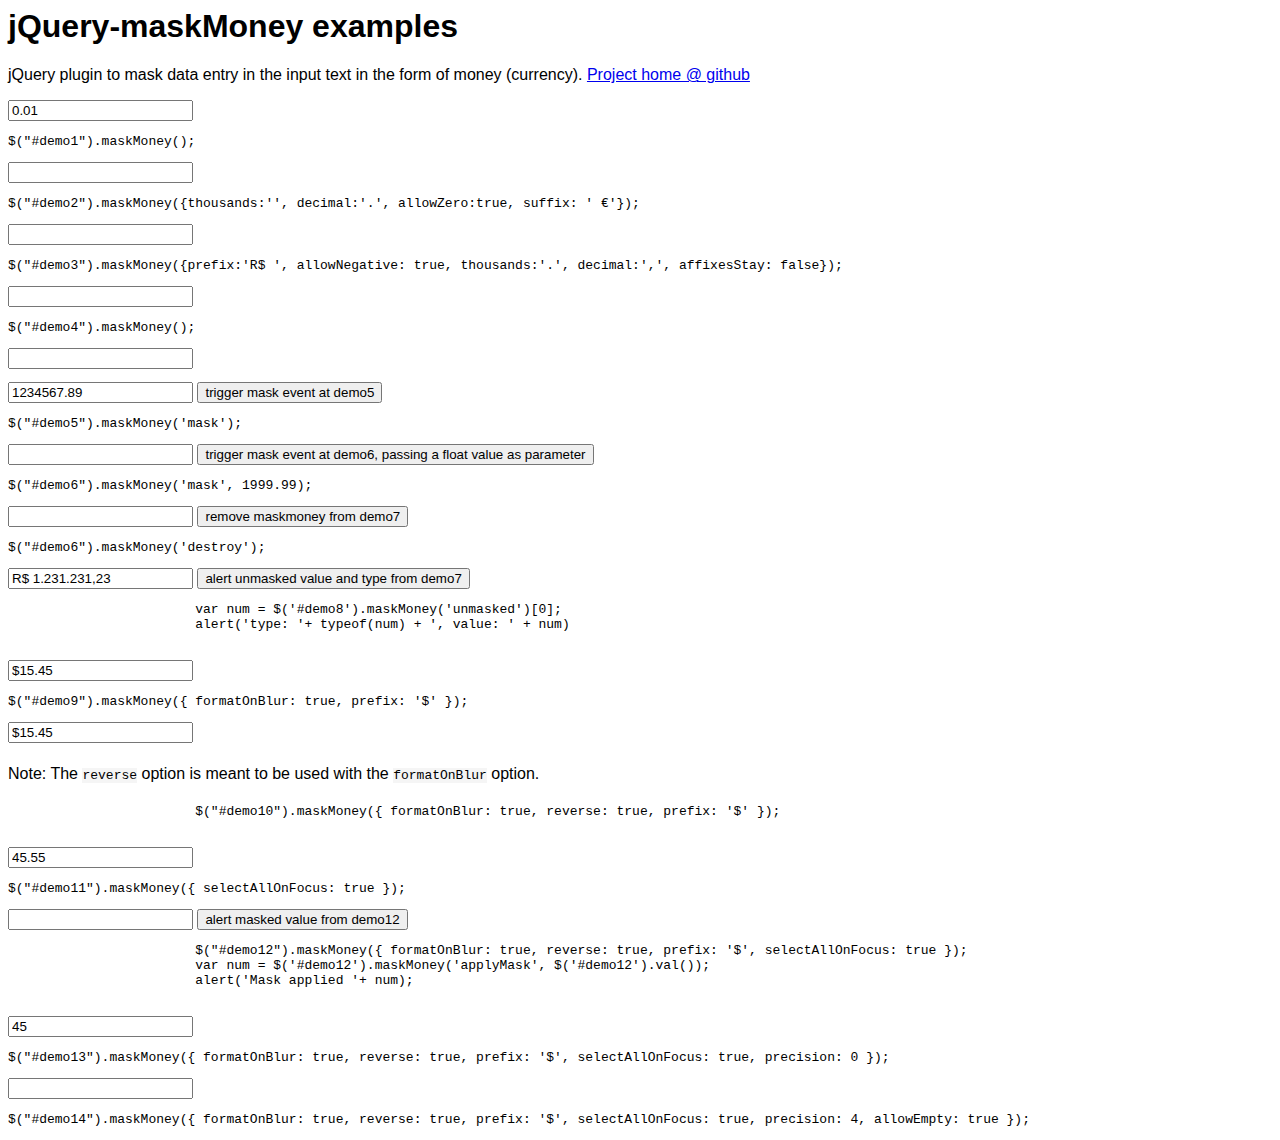
<file: js/jquery-maskmoney-master/jquery-maskmoney-master/demo/index.html>
<html>
	<head>
		<meta charset="utf-8">
		<script src="http://ajax.googleapis.com/ajax/libs/jquery/1.10.2/jquery.min.js" type="text/javascript"></script>
		<script src="../src/jquery.maskMoney.js" type="text/javascript"></script>

		<!-- just necessary for syntax highlight -->
		<link href='http://alexgorbatchev.com/pub/sh/current/styles/shCore.css' rel='stylesheet' type='text/css' />
		<link href='http://alexgorbatchev.com/pub/sh/current/styles/shThemeDefault.css' rel='stylesheet' type='text/css' />
		<script src='http://alexgorbatchev.com/pub/sh/current/scripts/shCore.js' type='text/javascript'></script>
		<script src='http://alexgorbatchev.com/pub/sh/current/scripts/shBrushJScript.js' type='text/javascript'></script>
		<script src='http://alexgorbatchev.com/pub/sh/current/scripts/shBrushXml.js' type='text/javascript'></script>
		<style type="text/css">
			body { font-family: helvetica, sans-serif; }
			h1 { font-size: 2em;}
			h4 {font-weight: 100; }
			h4 code { background-color: whitesmoke; }
		</style>
	</head>
	<body>
		<h1>jQuery-maskMoney examples</h1>

		<p>jQuery plugin to mask data entry in the input text in the form of money (currency). <a href="https://github.com/plentz/jquery-maskmoney">Project home @ github</a></p>
		<input type="text" id="demo1" value="0.01" />
		<script type="text/javascript">$("#demo1").maskMoney();</script>
		<pre class="brush: js">$("#demo1").maskMoney();</pre>

		<input type="text" id="demo2" />
		<script type="text/javascript">$("#demo2").maskMoney({thousands:',', decimal:'.', allowZero: true, suffix: ' €'});</script>
		<pre class="brush: js">$("#demo2").maskMoney({thousands:'', decimal:'.', allowZero:true, suffix: ' €'});</pre>

		<input type="text" id="demo3" />
		<script type="text/javascript">$("#demo3").maskMoney({prefix:'R$ ', allowNegative: true, thousands:'.', decimal:',', affixesStay: false});</script>
		<pre class="brush: js">$("#demo3").maskMoney({prefix:'R$ ', allowNegative: true, thousands:'.', decimal:',', affixesStay: false});</pre>

		<input type="text" id="demo4" data-thousands="." data-decimal="," data-prefix="R$ " />
		<script type="text/javascript">$("#demo4").maskMoney();</script>
		<pre class="brush: js">$("#demo4").maskMoney();</pre>
		<pre class="brush: html"><input type="text" id="demo4" data-thousands="." data-decimal="," data-prefix="R$ " /></pre>

		<input type="text" id="demo5" value="1234567.89"/>
		<script type="text/javascript">$("#demo5").maskMoney({prefix:'R$ ', thousands:'.', decimal:',', affixesStay: true});</script>
		<input type="button" onclick="$('#demo5').maskMoney('mask')" value="trigger mask event at demo5"/>
		<pre class="brush: js">$("#demo5").maskMoney('mask');</pre>

		<input type="text" id="demo6"/>
		<script type="text/javascript">$("#demo6").maskMoney({prefix:'R$ ', thousands:'.', decimal:',', affixesStay: true});</script>
		<input type="button" onclick="$('#demo6').maskMoney('mask', 1999.99)" value="trigger mask event at demo6, passing a float value as parameter"/>
		<pre class="brush: js">$("#demo6").maskMoney('mask', 1999.99);</pre>

		<input type="text" id="demo7"/>
		<script type="text/javascript">$("#demo7").maskMoney();</script>
		<input type="button" onclick="$('#demo7').maskMoney('destroy')" value="remove maskmoney from demo7"/>
		<pre class="brush: js">$("#demo6").maskMoney('destroy');</pre>

		<input type="text" id="demo8" value="R$ 1.231.231,23"/>
		<script type="text/javascript">$("#demo8").maskMoney();</script>
		<input type="button" onclick="var num = $('#demo8').maskMoney('unmasked')[0];alert('type: '+typeof(num) + ', value: ' + num)" value="alert unmasked value and type from demo7"/>
		<pre class="brush: js">
			var num = $('#demo8').maskMoney('unmasked')[0];
			alert('type: '+ typeof(num) + ', value: ' + num)
		</pre>

		<input type="text" id="demo9" value="$15.45" />
		<script type="text/javascript">
			$("#demo9").maskMoney({ formatOnBlur: true, prefix: '$' });
		</script>
		<pre class="brush: js">$("#demo9").maskMoney({ formatOnBlur: true, prefix: '$' });</pre>

		<input type="text" id="demo10" value="$15.45" />
		<script type="text/javascript">
			$("#demo10").maskMoney({  formatOnBlur: true, reverse: true, prefix: '$' });
		</script>
		<h4>Note: The <code>reverse</code> option is meant to be used with the <code>formatOnBlur</code> option.</h4>
		<pre class="brush: js">
			$("#demo10").maskMoney({ formatOnBlur: true, reverse: true, prefix: '$' });
		</pre>

		<input type="text" id="demo11" value="45.55" />
		<script type="text/javascript">
			$("#demo11").maskMoney({ selectAllOnFocus: true });
		</script>
		<pre class="brush: js">$("#demo11").maskMoney({ selectAllOnFocus: true });</pre>
		
		<input type="text" id="demo12" value=""/>
		<script type="text/javascript">$("#demo12").maskMoney({ formatOnBlur: true, reverse: true, prefix: '$', selectAllOnFocus: true });</script>
		<input type="button" onclick="var num = $('#demo12').maskMoney('applyMask', $('#demo12').val());alert('Mask applied '+ num)" value="alert masked value from demo12"/>
		<pre class="brush: js">
			$("#demo12").maskMoney({ formatOnBlur: true, reverse: true, prefix: '$', selectAllOnFocus: true });
			var num = $('#demo12').maskMoney('applyMask', $('#demo12').val());
			alert('Mask applied '+ num);
		</pre>

		<input type="text" id="demo13" value="45" />
		<script type="text/javascript">
			$("#demo13").maskMoney({ formatOnBlur: true, reverse: true, prefix: '$', selectAllOnFocus: true, precision: 0 });
		</script>
		<pre class="brush: js">$("#demo13").maskMoney({ formatOnBlur: true, reverse: true, prefix: '$', selectAllOnFocus: true, precision: 0 });</pre>

		<input type="text" id="demo14" value="" />
		<script type="text/javascript">
			$("#demo14").maskMoney({ formatOnBlur: true, reverse: true, prefix: '$', selectAllOnFocus: true, precision: 4, allowEmpty: true });
		</script>
		<pre class="brush: js">$("#demo14").maskMoney({ formatOnBlur: true, reverse: true, prefix: '$', selectAllOnFocus: true, precision: 4, allowEmpty: true });</pre>

	</body>
	<script type="text/javascript">
		SyntaxHighlighter.all()
	</script>
</html>
</file>
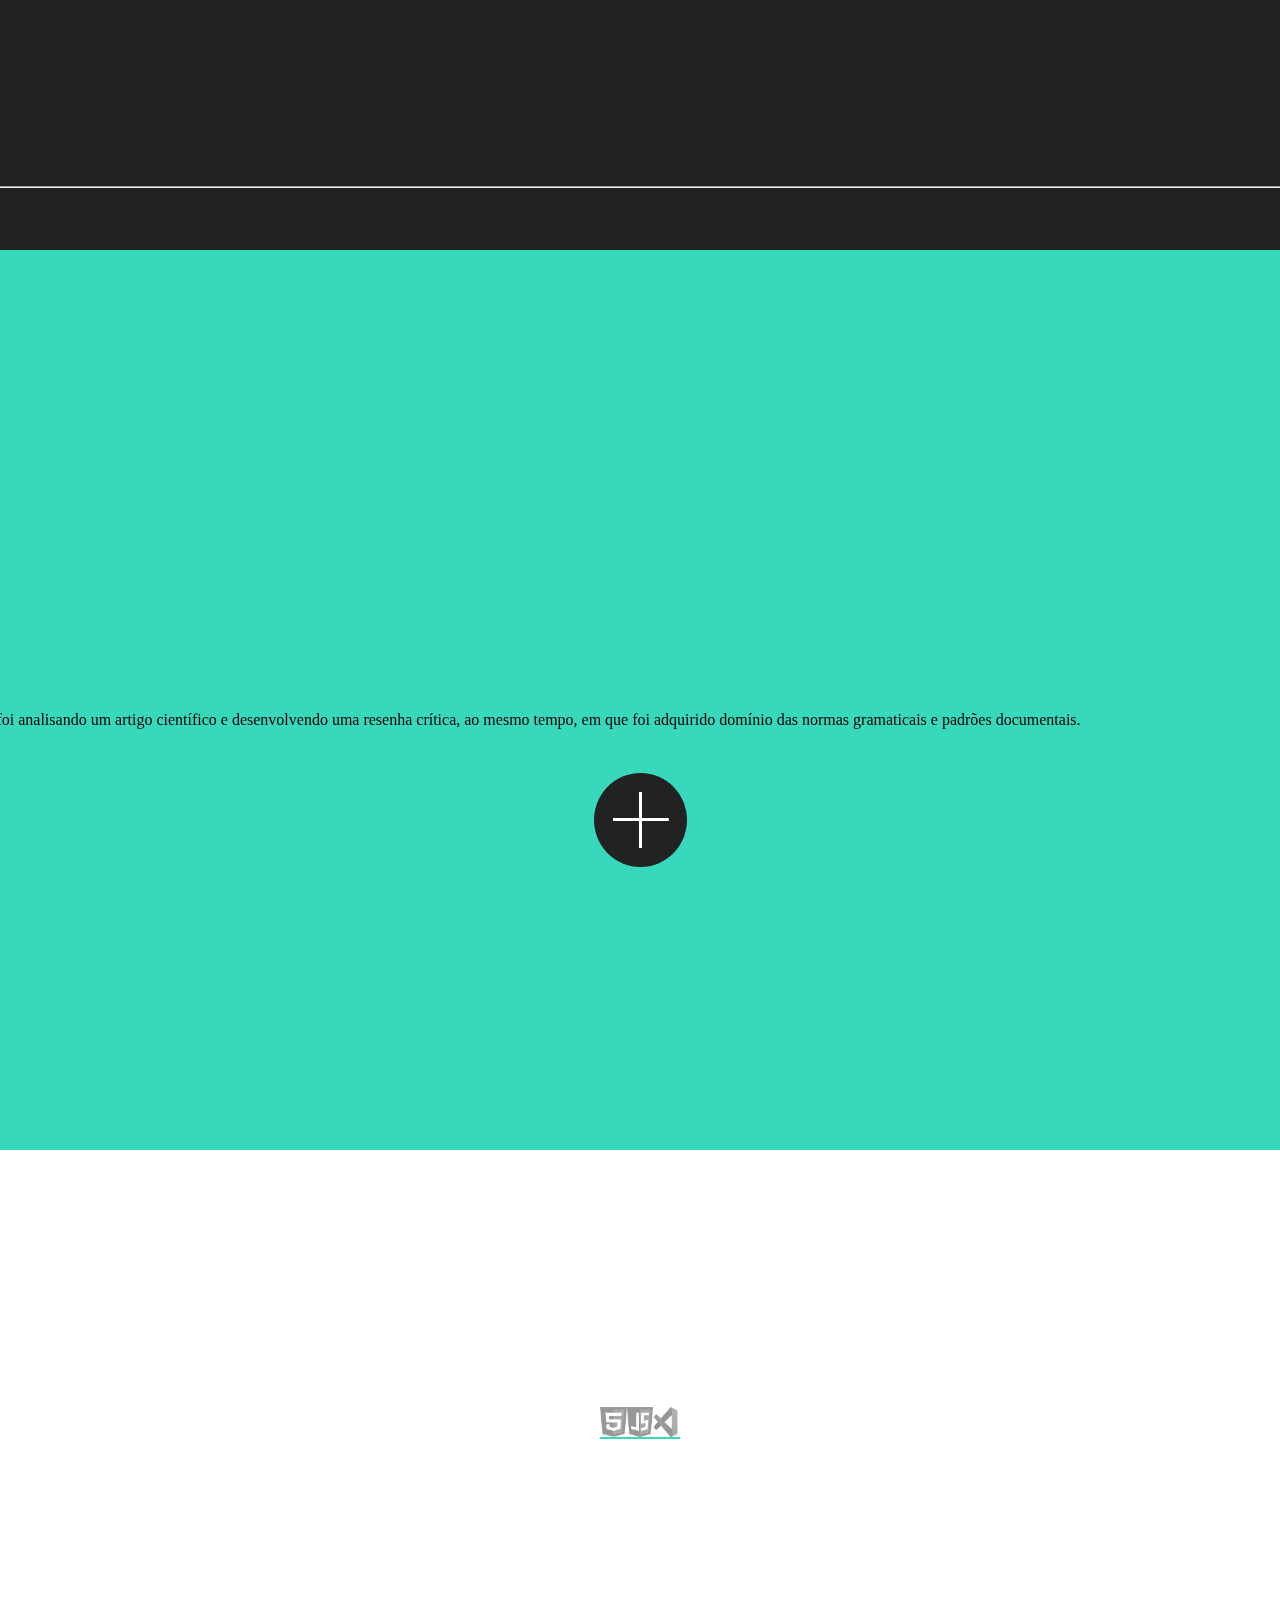
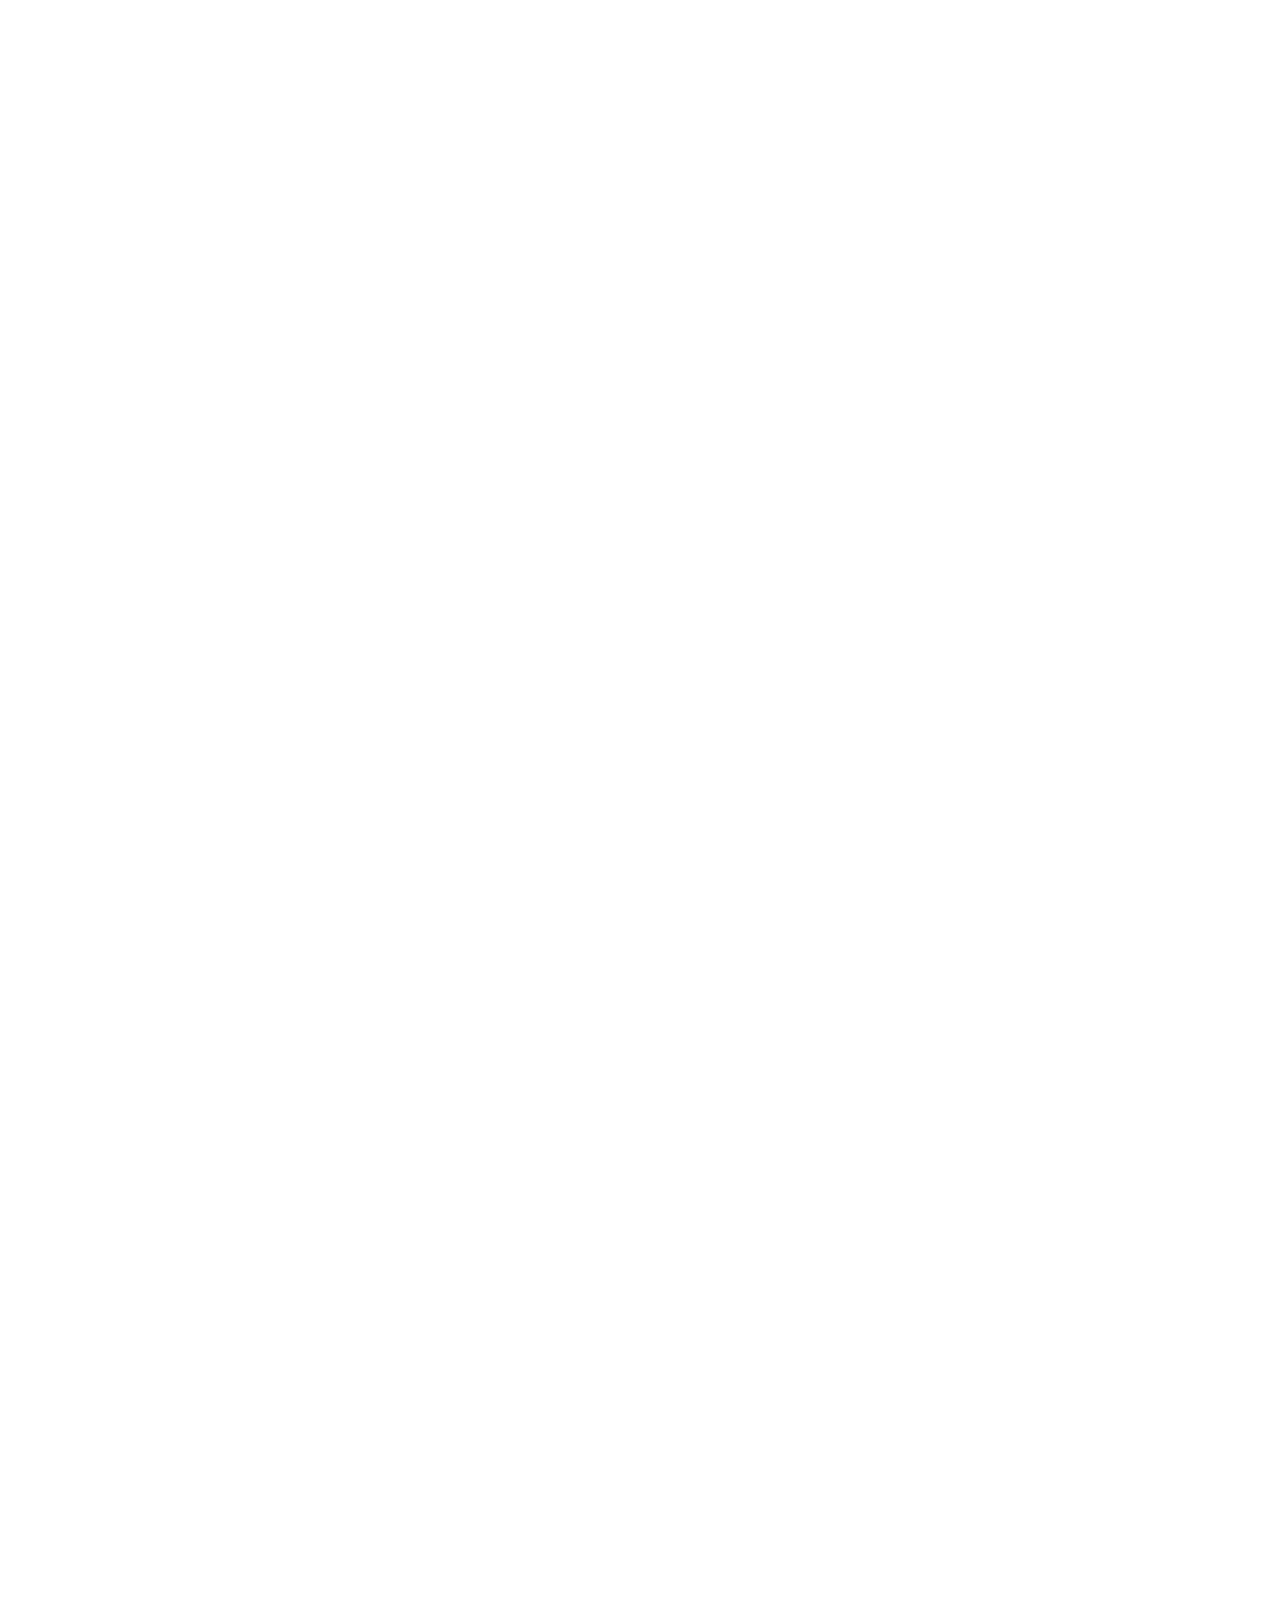
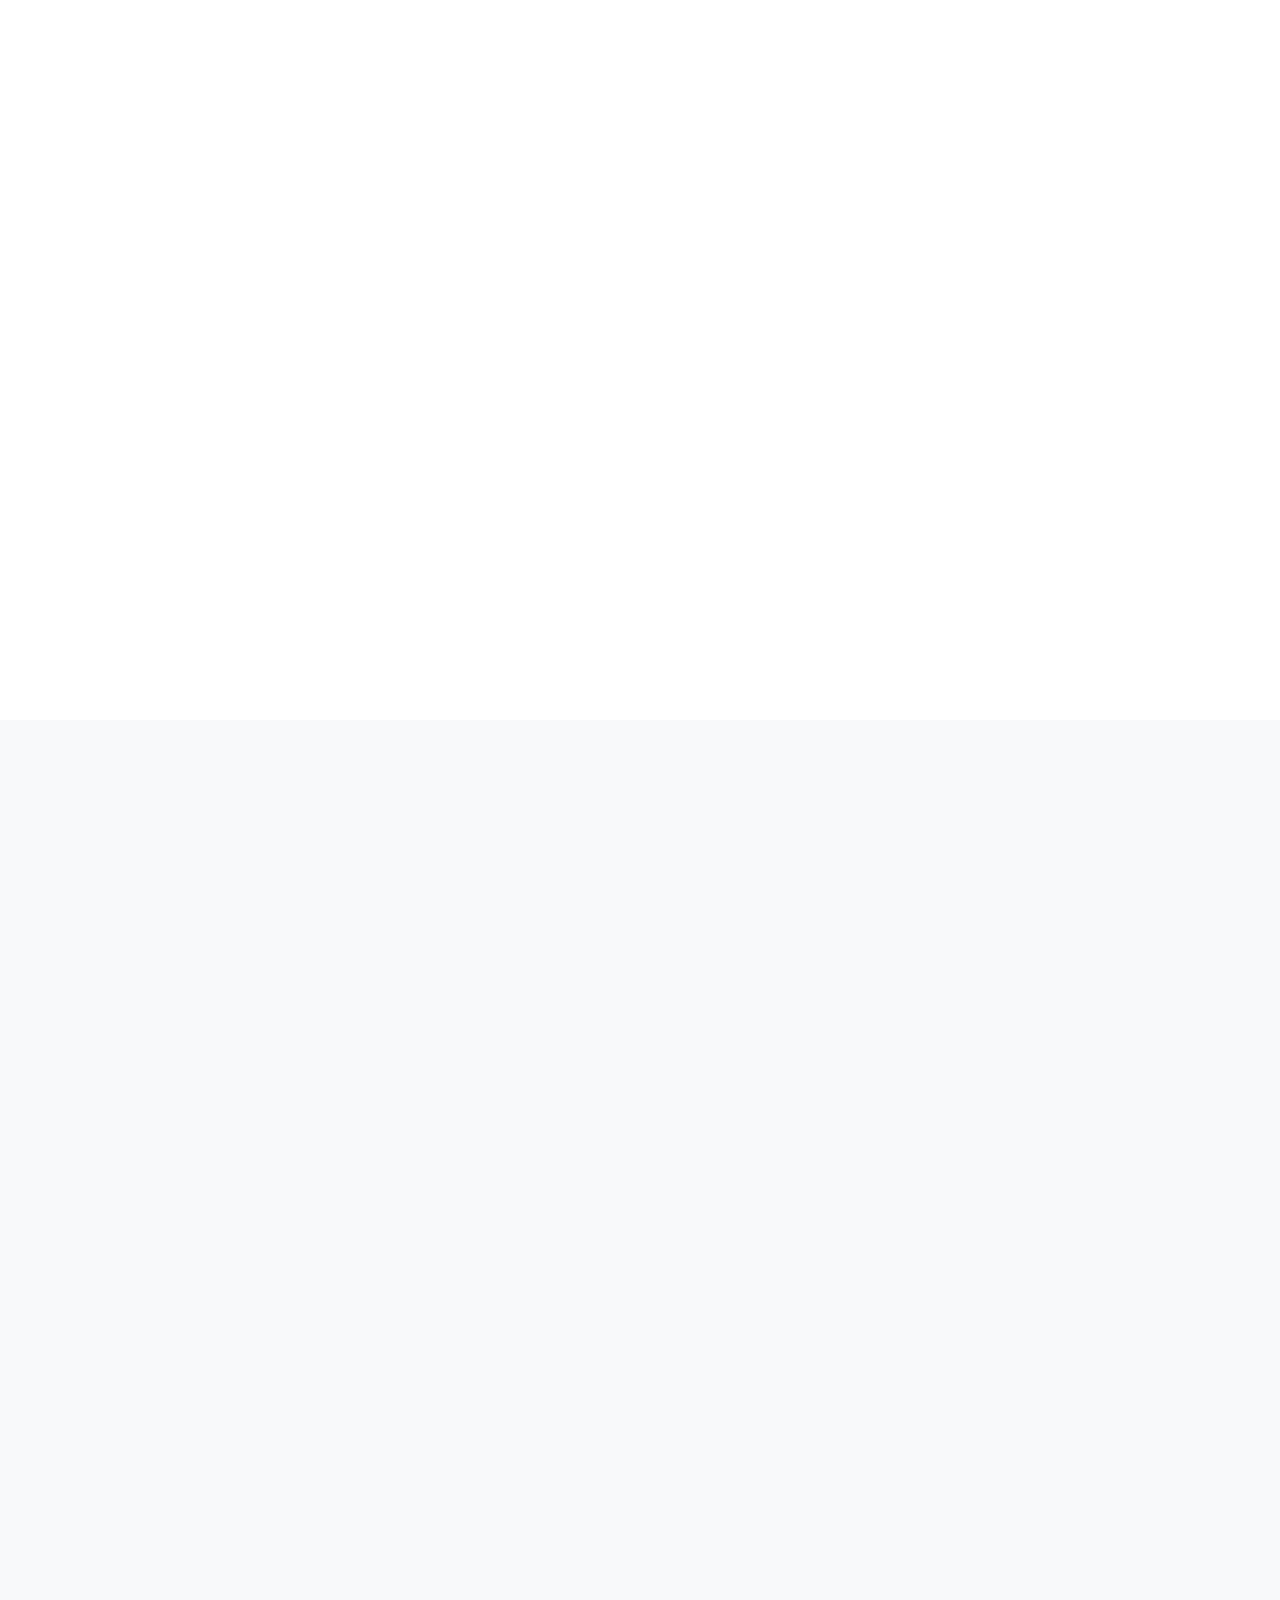
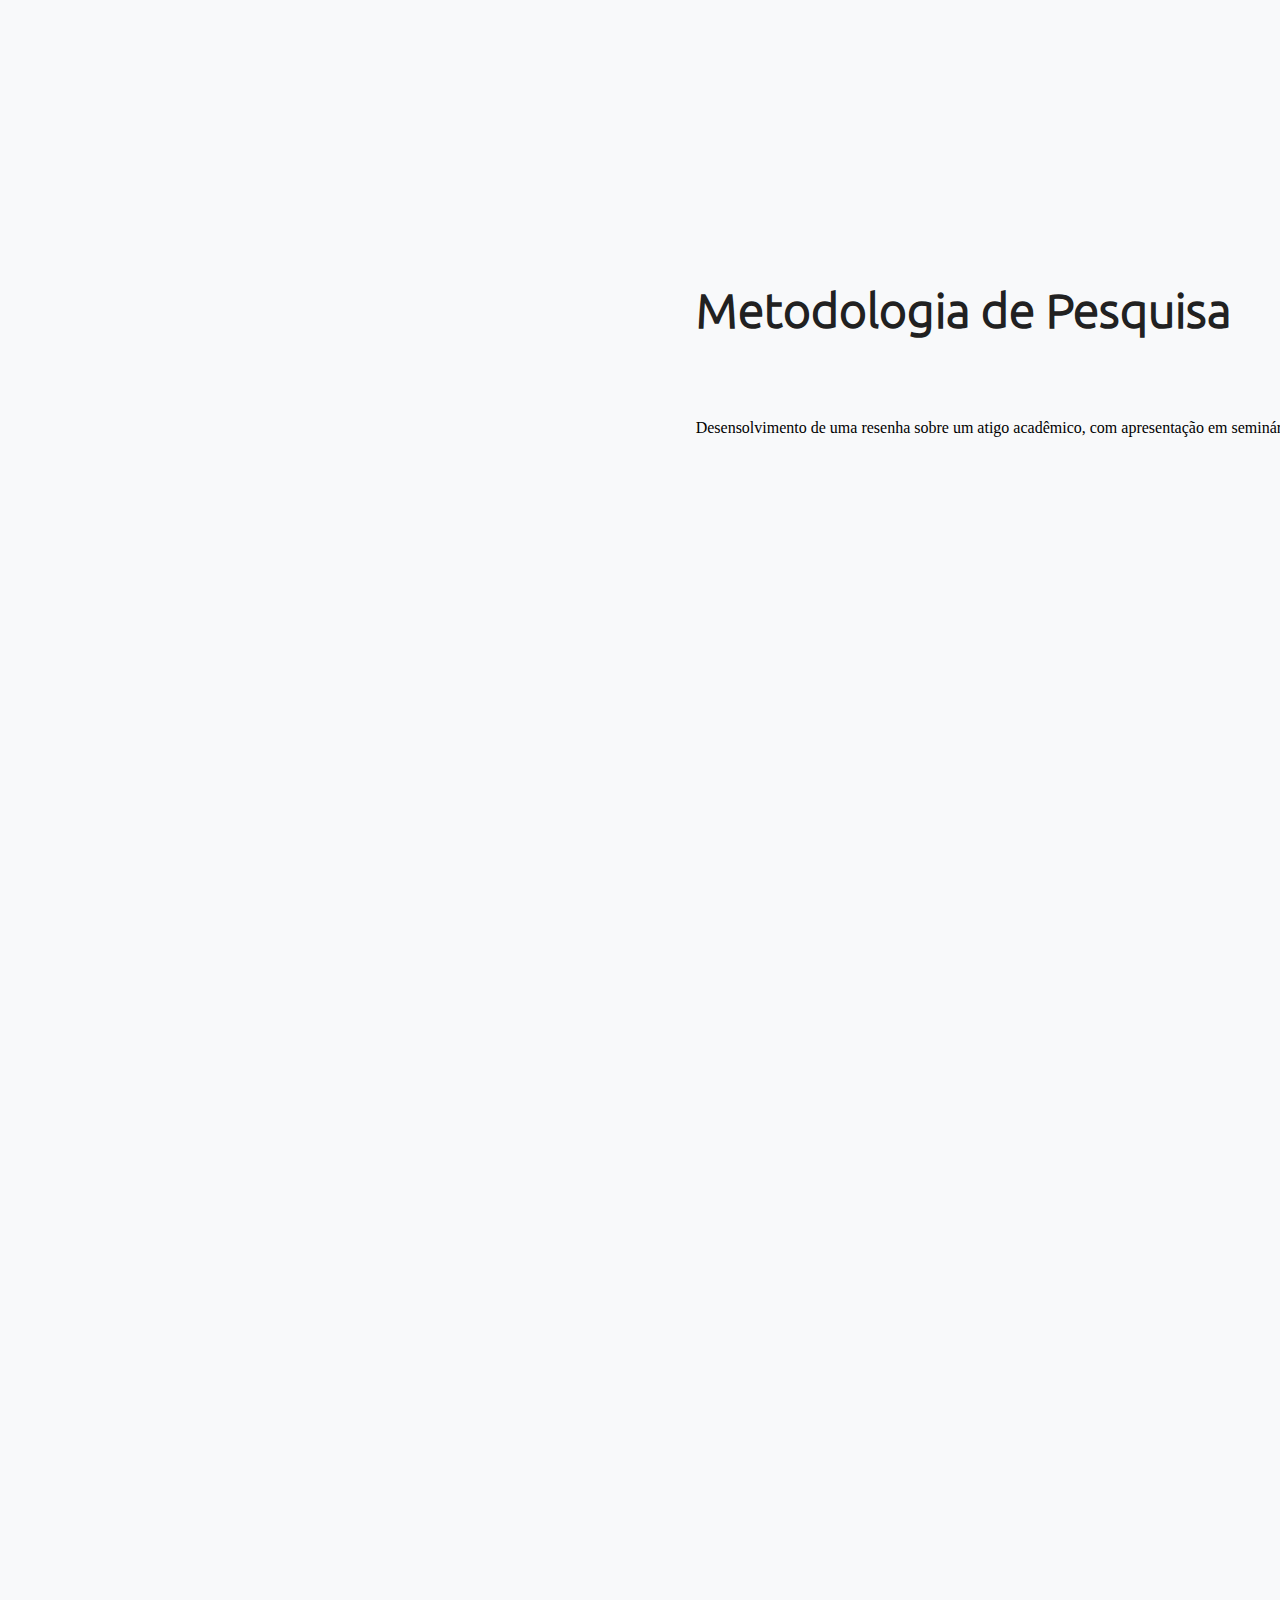
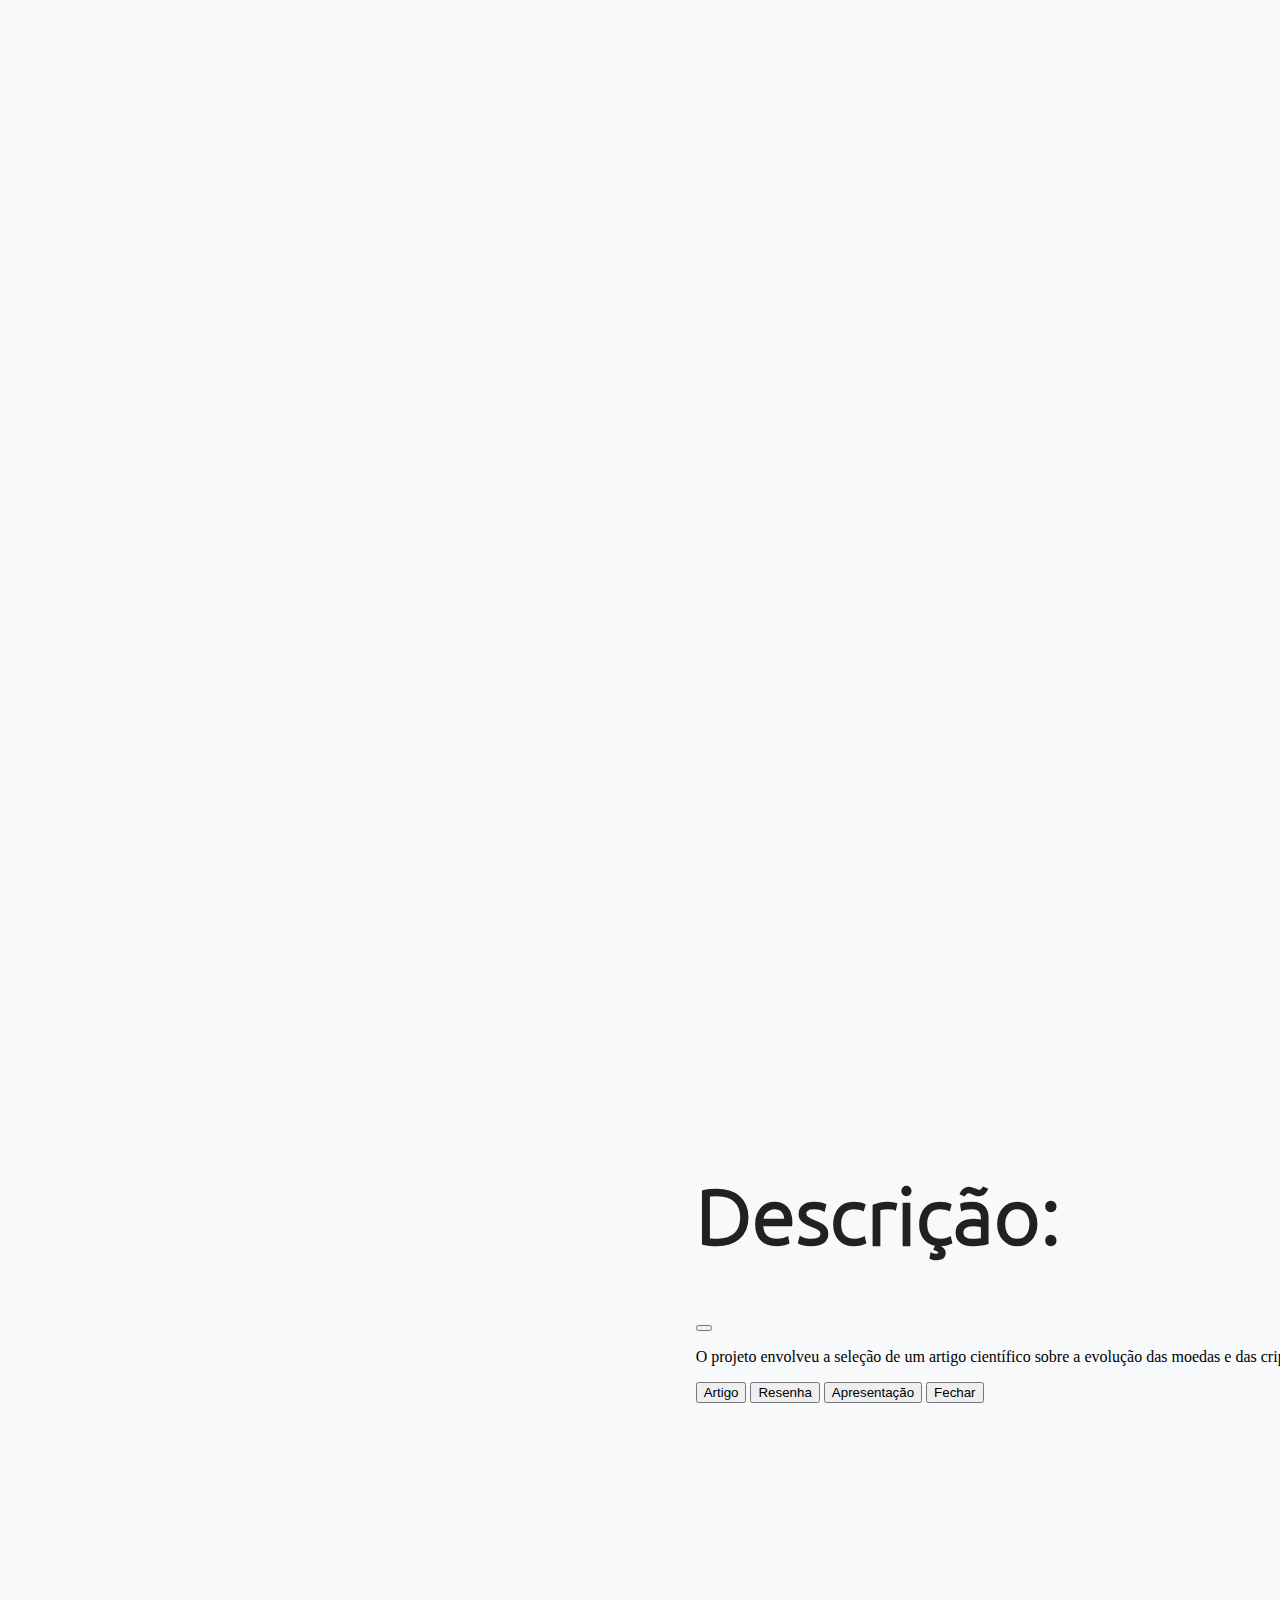
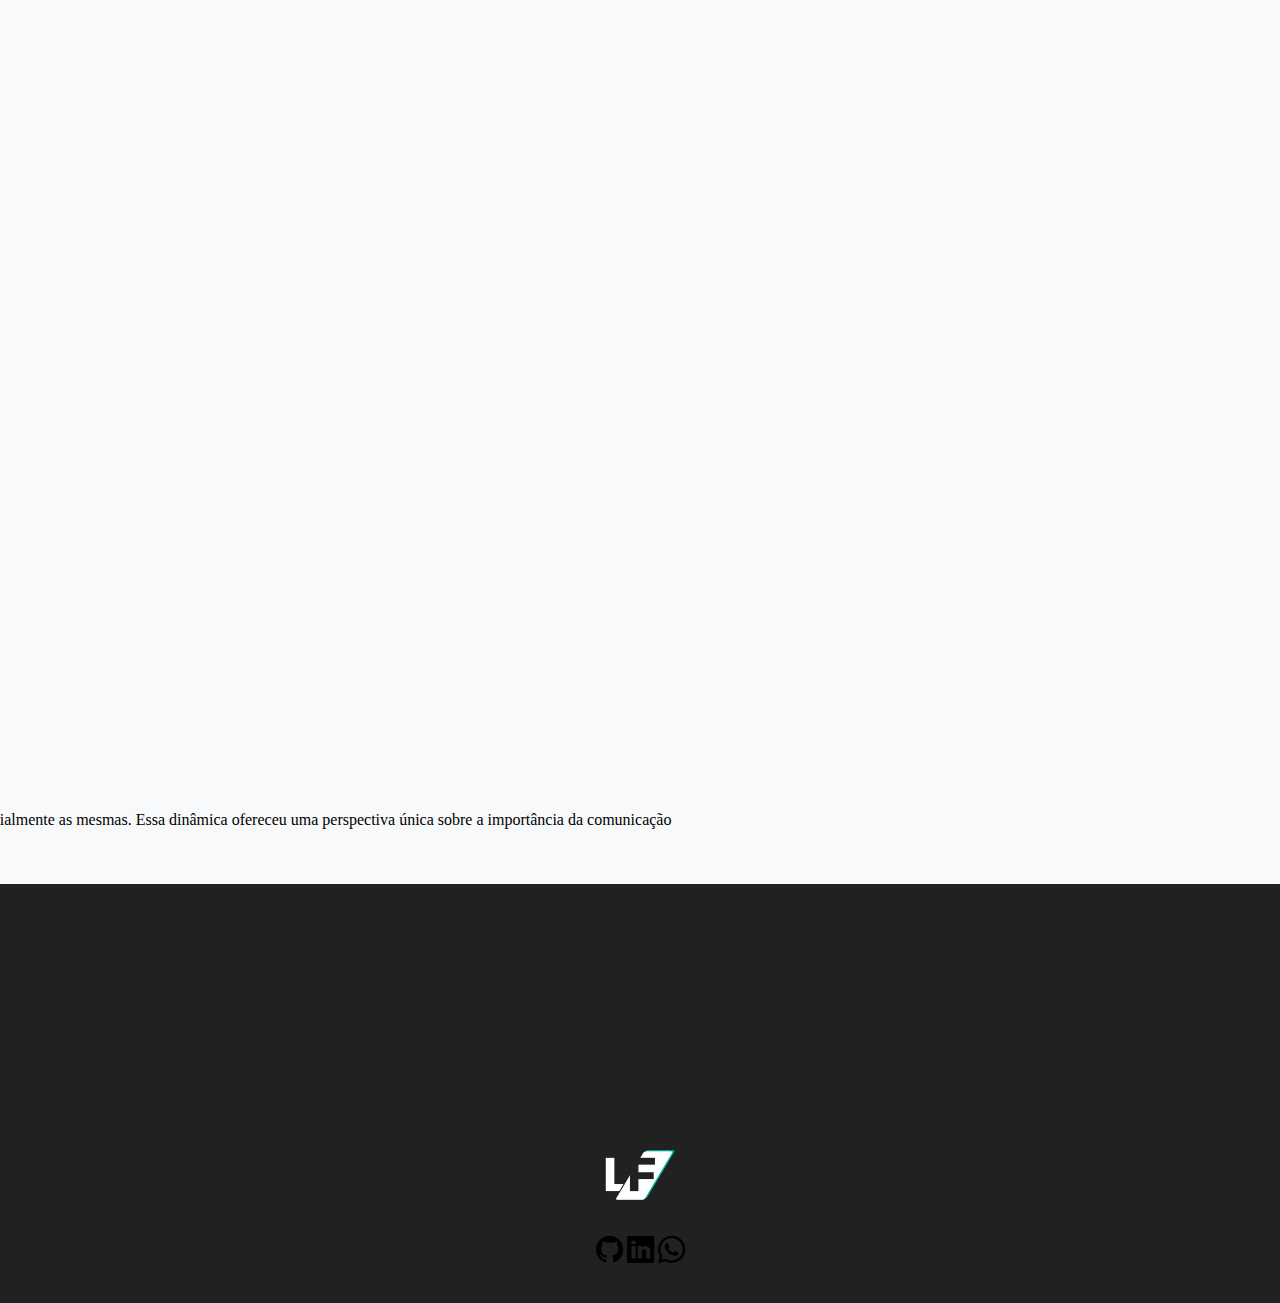
<file: paginas/1sem.html>
<!DOCTYPE html>
<html lang="pt-br">

<head>
  <meta charset="UTF-8">
  <meta http-equiv="X-UA-Compatible" content="IE=edge">
  <meta name="viewport" content="width=device-width, initial-scale=1.0">
  <title>1º Sem</title>
  <link href="https://unpkg.com/aos@2.3.1/dist/aos.css" rel="stylesheet">
  <link rel="icon" href="../img/Logo/lfico.ico" type="image/x-icon">
  <link href="https://cdn.jsdelivr.net/npm/bootstrap@5.3.2/dist/css/bootstrap.min.css" rel="stylesheet"
    integrity="sha384-T3c6CoIi6uLrA9TneNEoa7RxnatzjcDSCmG1MXxSR1GAsXEV/Dwwykc2MPK8M2HN" crossorigin="anonymous">
  <link rel="stylesheet" href="../css/style.css">
  <link rel="stylesheet" href="https://cdn.jsdelivr.net/npm/bootstrap-icons@1.11.1/font/bootstrap-icons.css">
</head>

<header>
  <nav class="navbar  navbar-expand-lg bg-blacklf fixed-top " data-bs-theme="dark">
    <div class="container-fluid">
      <a class="navbar-brand " href="../index.html"><img src="../img/logo/lf_logo1.png" height="30"></a>
      <button class="navbar-toggler" type="button" data-bs-toggle="collapse" data-bs-target="#navbarSupportedContent"
        aria-controls="navbarSupportedContent" aria-expanded="false" aria-label="Toggle navigation">
        <span class="navbar-toggler-icon"></span>
      </button>
      <div class="collapse navbar-collapse " id="navbarSupportedContent">
        <ul class="navbar-nav mx-auto me-auto mb-2 mb-lg-0">
          <li class="nav-item">
            <a class="nav-link text-white" aria-current="page" href="../index.html">Home</a>
          </li>
          <li class="nav-item dropdown">
            <a class="nav-link dropdown-toggle text-white" href="#" role="button" data-bs-toggle="dropdown"
              aria-expanded="false">
              Acadêmico
            </a>
            <ul class="dropdown-menu ">
              <li><a class="dropdown-item" href="#">1° Semestre</a></li>
              <li><a class="dropdown-item" href="./2sem.html">2° Semestre</a></li>
              <li><a class="dropdown-item disabled" href="#">3° Semestre</a></li>
              <li><a class="dropdown-item disabled" href="#">4° Semestre</a></li>
              <li><a class="dropdown-item disabled" href="#">5° Semestre</a></li>
              <li><a class="dropdown-item disabled" href="#">6° Semestre</a></li>
              <li>
                <hr class="dropdown-divider">
              </li>
              <li><a class="dropdown-item disabled" href="#">TCC</a></li>
            </ul>
          </li>
          <li class="nav-item">
            <a class="nav-link disabled text-white-50" aria-disabled="true"> Projetos </a>
          </li>
          <li class="nav-item">
            <a class="nav-link disabled text-white-50" aria-disabled="true"> Certificações </a>
          </li>
        </ul>
      </div>
    </div>
  </nav>
</header>

<body>

  <section class="box1 alignlf">
    <div class="containerlf">
      <div class="row">
        <div class="col-md-7 col-sm-12" data-aos="fade-right" data-aos-duration="2000">
          <h2 class="displaylf-2 col-md-8 "> <b>1º</b> Semestre</h2>
          <p>Foi explorado a lógica de programação e algoritmos, adquirindo habilidades práticas em programação por meio
            da linguagem JavaScript. Em Comunicação e Expressão foram desenvolvidos fundamentos de comunicação eficaz,
            especialmente no contexto profissional de gestão, com técnicas para melhorar habilidades de expressão oral e
            escrita.
            Em Metodologia da Pesquisa Científica foi analisando um artigo científico e desenvolvendo uma resenha
            crítica, ao mesmo tempo, em que foi adquirido domínio das normas gramaticais e padrões documentais. </p>
        </div>
        <div class="col-md-5 col-sm-12 alignlf" id="oculto">
          <div class="gallery1sem-container" data-aos="fade-left" data-aos-duration="2000">
            <div class="gallery1sem">
              <input type="checkbox">
              <img src="../img/1semestre/fotos/foto1.jpeg" class="border border-2 border-dark">
              <img src="../img/1semestre/fotos/foto2.jpeg" class="border border-2 border-dark">
              <img src="../img/1semestre/fotos/foto3.jpeg" class="border border-2 border-dark">
              <img src="../img/1semestre/fotos/foto8.jpeg" class="border border-2 border-dark">
              <img src="../img/1semestre/fotos/foto5.jpeg" class="border border-2 border-dark">
              <img src="../img/1semestre/fotos/foto6.jpeg" class="border border-2 border-dark">
              <img src="../img/1semestre/fotos/foto7.jpeg" class="border border-2 border-dark">
              <img src="../img/1semestre/fotos/foto9.jpeg" class="border border-2 border-dark">
              
            </div>
          </div>
        </div>

      </div>
    </div>
  </section>

  <section class="box4">
    <section class="box3">
      <div class="container text-center mp-5 ">
        <h5 class="displaylf-5 mt-5">Algoritimo</h5>
        <p class="textlf">Exemplos de algumas atividades desenvolvidas em sala de aula com as seguintes tecnologias:
        </p>
        <div class="row d-flex alignlf ">
          <div class="col-4 alignlf3 borderlf pb-4 ">
            <img src="../img/icones/html.png" alt="" height="30" class="imgpb">
            <img src="../img/icones/js.png" alt="" height="30" class="imgpb">
            <img src="../img/icones/vscode.png" alt="" height="30" class="imgpb">
          </div>
        </div>
      </div>
    </section>
    <div class="container p-3 pt-5 pb-5">
      <div class="row">
        <div class="container col-md-5 col-12" data-aos="fade-up"
        data-aos-duration="700">
          <div class="accordion accordion-flush  border-dark border border-2" id="accordionFlushExample">

            <div class="accordion-item bg-success">
              <h2 class="accordion-header">
                <button class="accordion-button collapsed" type="button" data-bs-toggle="collapse"
                  data-bs-target="#flush-collapseOne" aria-expanded="false" aria-controls="flush-collapseOne">
                  Intervalo entre dois valores
                </button>
              </h2>
              <div id="flush-collapseOne" class="accordion-collapse collapse" data-bs-parent="#accordionFlushExample">
                <div class="accordion-body">
                  <!-- Card -->
                  <div class="row container1semlf ">
                    <div class="col-md-5 alignlf">
                      <form class="formlf m-2">
                        <div class="titlelf">
                          <span>
                            <p>
                              <i>
                                Crie uma aplicação que receba dois números diferentes e imprima os números compreendidos
                                entre
                                estes números, excluindo-se os números digitados.
                              </i>
                            </p>
                          </span>
                        </div>
                        <input type="number" placeholder="Valor 1" id="num1ex1" class="input">
                        <input type="number" placeholder="Valor 2" id="num2ex1" class="input">
                        <button type="button" class="button-confirm" id="btnex1">Calcular →</button>
                        <div class="alignlf text-start mb-3" id="exibirex1"> <!-- resultado aqui --></div>
                      </form>
                    </div>
                  </div>

                </div>
              </div>
            </div>
            <div class="accordion-item bg-primary">
              <h2 class="accordion-header">
                <button class="accordion-button collapsed " type="button" data-bs-toggle="collapse"
                  data-bs-target="#flush-collapseTwo" aria-expanded="false" aria-controls="flush-collapseTwo">
                  Maior e menor número
                </button>
              </h2>
              <div id="flush-collapseTwo" class="accordion-collapse collapse" data-bs-parent="#accordionFlushExample">
                <div class="accordion-body">
                  <!-- Card -->
                  <div class="row container1semlf ">
                    <div class="col-md-5 alignlf">
                      <form class="formlf m-2">
                        <div class="titlelf">
                          <span>
                            <p>
                              <i>
                                Crie uma aplicação que receba três números diferentes, informando o maior e menor número
                                digitado.
                              </i>
                            </p>
                          </span>

                        </div>
                        <input type="number" placeholder="Número 1" id="num1ex2" class="input">
                        <input type="number" placeholder="Número 2" id="num2ex2" class="input">
                        <input type="number" placeholder="Número 3" id="num3ex2" class="input">
                        <button type="button" class=" button-confirm" id="btnex2">Botão →</button>
                        <div class="alignlf text-start mb-3 " id="exibirex2"> <!-- resultado aqui --></div>
                      </form>
                    </div>
                  </div>

                </div>
              </div>
            </div>
            <div class="accordion-item bg-warning">
              <h2 class="accordion-header">
                <button class="accordion-button collapsed" type="button" data-bs-toggle="collapse"
                  data-bs-target="#flush-collapseThree" aria-expanded="false" aria-controls="flush-collapseThree">
                  Seleção de Itens
                </button>
              </h2>
              <div id="flush-collapseThree" class="accordion-collapse collapse" data-bs-parent="#accordionFlushExample">
                <div class="accordion-body">
                  <!-- Card -->
                  <div class="row container1semlf ">
                    <div class="col-md-5 alignlf">
                      <form class="formlf m-2">
                        <div class="titlelf">
                          <span>
                            <p>
                              <i>Desenvolva uma aplicação que permita selecionar o código e a quantidade de um item
                                desejado. A
                                aplicação deve exibir as informações do item escolhido, incluindo descrição, valor
                                unitário,
                                quantidade selecionada e o valor total a ser pago.
                              </i>


                          </span>
                        </div>
                        <select class="form-select input " aria-label="Default select example" id="cod">
                          <option selected>Escolha um codigo</option>
                          <option>99</option>
                          <option>100</option>
                          <option>101</option>
                          <option>102</option>
                          <option>103</option>


                        </select>
                        <input type="number" placeholder="Quantidade" id="num1ex3" class="input">
                        <button type="button" class="button-confirm" id="btnex3">Botão →</button>
                        <div class="alignlf text-start mb-3 " id="exibirex3"> <!-- resultado aqui --></div>
                      </form>
                    </div>
                  </div>
                </div>
              </div>
            </div>
            <div class="accordion-item bg-danger">
              <h2 class="accordion-header">
                <button class="accordion-button collapsed" type="button" data-bs-toggle="collapse"
                  data-bs-target="#flush-collapseFor" aria-expanded="false" aria-controls="flush-collapseFor">
                  Calculando o IMC
                </button>
              </h2>
              <div id="flush-collapseFor" class="accordion-collapse collapse" data-bs-parent="#accordionFlushExample">
                <div class="accordion-body">
                  <div class="row container1semlf ">
                    <!-- Card -->
                    <div class="col-md-5 alignlf">
                      <form class="formlf m-2">
                        <div class="titlelf">
                          <span>
                            <p> <i>Crie uma aplicação para calcular o índice de massa corporal utilizando a fórmula
                                abaixo:
                                <p><b>IMC= peso/altura² </b>
                              </i></p>
                            <p>Atenção: Peso em Kg e altura em metros. O peso e a altura devem ser maiores que zero.</i>
                            </p>

                          </span>
                        </div>
                        <input type="number" placeholder="Peso" id="num1ex4" class="input">
                        <input type="number" placeholder="Altura" id="num2ex4" class="input">
                        <button type="button" class="button-confirm" id="btnex4">Botão →</button>
                        <div class="alignlf text-start mb-3" id="exibirex4"> <!-- resultado aqui --></div>
                      </form>
                    </div>
                  </div>
                </div>
              </div>
            </div>
          </div>
        </div>
      </div>
    </div>
  </section>

  <section class="box5 alignlf " >
    <div class="containerlf">
      <div class="row alignlf pb-5">

        <div class="col-md-6" >
          <div class=" text-center pt-5 " >
            <h5 class="displaylf-5">Comunicação e expressão</h5>
            <p class=" fst-italic"> Palestra apresentada em classe com o tema:  "Você tem alguma característica de um
                Gestor?"</p>

            <div class="row d-flex alignlf ">
              <div class="col-4 alignlf3 mb-5 borderlf pb-4">
                <img src="../img/icones/word.png" alt="" height="30" class="imgpb">
                <img src="../img/icones/power.png" alt="" height="30" class="imgpb">
              </div>
            </div>
          </div>

          <div id="carousel1" data-aos="flip-up"
            class="alignlf carousel slide carousel-fade d-block w-100 mx-auto col-md-6" data-bs-ride="carousel">
            <div class="carousel-inner">
              <div class="carousel-item active">
                <img src="../img/1semestre/comunicacao_e_expressao/slide1.jpg" class="d-block w-100" alt="..."
                  width="30px">
              </div>
              <div class="carousel-item">
                <img src="../img/1semestre/comunicacao_e_expressao/slide2.jpg" class="d-block w-100" alt="...">
              </div>
              <div class="carousel-item">
                <img src="../img/1semestre/comunicacao_e_expressao/slide3.jpg" class="d-block w-100" alt="...">
              </div>
        
            </div>
            <button class="carousel-control-prev" type="button" data-bs-target="#carousel1"
              data-bs-slide="prev">
              <span class="carousel-control-prev-icon" aria-hidden="true"></span>
              <span class="visually-hidden">Previous</span>
            </button>
            <button class="carousel-control-next" type="button" data-bs-target="#carousel1"
              data-bs-slide="next">
              <span class="carousel-control-next-icon" aria-hidden="true"></span>
              <span class="visually-hidden">Next</span>
            </button>
          </div>

          <div class="row alignlf">
            <div class="col-sm-12 alignlf">
              <button type="button" class="btn btn-outline-primary mt-5" data-bs-toggle="modal"
                data-bs-target="#modal1">
                Visualizar conteúdo
              </button>
            </div>
          </div>
          <div class="modal fade" id="modal1" data-bs-backdrop="static" data-bs-keyboard="false" tabindex="-1"
            aria-labelledby="modal1Label" aria-hidden="true">
            <div class="modal-dialog modal-dialog-centered">
              <div class="modal-content">
                <div class="modal-header">
                  <h1 class="modal-title fs-5 displaylf-1" id="modal1Label"> <b> Descrição: </b></h1>
                  <button type="button" class="btn-close" data-bs-dismiss="modal" aria-label="Close"></button>
                </div>
                <div class="modal-body">
                  <p class="text-start">
                    Se trata de uma palestra dinâmica e interativa, onde dois interlocutores representaram diferentes
                    abordagens de comunicação. Enquanto o <span class="text-danger fw-bold"><i> interlocutor 1 </i>
                    </span>adotava
                    um estilo técnico,
                    utilizando a norma culta da língua portuguesa, o <span
                      class="text-primary fw-bold"><i>interlocutor2</i>
                    </span> se expressava por maneirismos
                    e vícios de linguagem. Essa abordagem buscou ilustrar a semelhança entre os desafios enfrentados
                    por gestores em situações profissionais e pessoais, destacando que as competências necessárias para
                    lidar com essas
                    cenários são essencialmente as mesmas. Essa dinâmica ofereceu uma perspectiva única sobre a
                    importância da comunicação eficaz e
                    em diferentes cenários como profissional e pessoal.
                  </p>
                </div>
                <div class="modal-footer">
                  <a href="../downloads/1semestre/comunicacao_e_expressao/roteiro.pdf" download target="_blank">
                    <button type="button" class="btn btn-primary">Roteiro</button>
                  </a>

                  <a href="../downloads/1semestre/comunicacao_e_expressao/seminario1.ppsx" download>
                    <button type="button" class="btn btn-warning">Apresentação</button>
                  </a>

                  <button type="button" class="btn btn-secondary" data-bs-dismiss="modal">Fechar</button>
                </div>
              </div>
            </div>
          </div>
        </div>

        <div class="col-md-6" >
          <div class=" text-center pt-5 ">
            <h5 class="displaylf-5">Metodologia de Pesquisa</h5>
            <p class="fst-italic">Desensolvimento de uma resenha sobre um atigo acadêmico, com apresentação em seminário.</p>
            </i>
            <div class="row d-flex alignlf ">
              <div class="col-4 alignlf3 mb-5 borderlf pb-4">
                <img src="../img/icones/word.png" alt="" height="30" class="imgpb">
                <img src="../img/icones/power.png" alt="" height="30" class="imgpb">
              </div>
            </div>
          </div>


          <div id="carousel2" class="carousel carousel-fade slide d-block w-100 " data-aos="flip-up" data-aos-duration="1000"
            data-bs-ride="carousel">
            <div class="carousel-inner ">
              <div class="carousel-item active">
                <img src="../img/1semestre/metodologia_de_pesquisa_cientifica/slide1.jpg" class="d-block w-100"
                  alt="..." width="30px">
              </div>
              <div class="carousel-item">
                <img src="../img/1semestre/metodologia_de_pesquisa_cientifica/slide2.jpg" class="d-block w-100"
                  alt="...">
              </div>
             
            </div>

            <button class="carousel-control-prev" type="button" data-bs-target="#carousel2"
              data-bs-slide="prev">
              <span class="carousel-control-prev-icon" aria-hidden="true"></span>
              <span class="visually-hidden">Previous</span>
            </button>
            <button class="carousel-control-next" type="button" data-bs-target="#carousel2"
              data-bs-slide="next">
              <span class="carousel-control-next-icon" aria-hidden="true"></span>
              <span class="visually-hidden">Next</span>
            </button>
          </div>

          <div class="row alignlf">
            <div class="col-sm-12 alignlf">
              <button type="button" class="btn btn-outline-primary mt-5 " data-bs-toggle="modal"
                data-bs-target="#modal2">
                Visualizar conteúdo
              </button>
            </div>
          </div>

          <div class="modal fade" id="modal2" data-bs-backdrop="static" data-bs-keyboard="false" tabindex="-1"
            aria-labelledby="modal2Label" aria-hidden="true">
            <div class="modal-dialog modal-dialog-centered">
              <div class="modal-content">
                <div class="modal-header">
                  <h1 class="modal-title fs-5 displaylf-1" id="modal2Label"><b>Descrição:</b></h1>
                  <button type="button" class="btn-close" data-bs-dismiss="modal" aria-label="Close"></button>
                </div>
                <div class="modal-body">
                  <p class="text-start">
                    O projeto envolveu a seleção de um artigo científico sobre a evolução das moedas e das criptomoedas.
                    Uma resenha crítica foi elaborada, discutindo os desafios e oportunidades dessas formas de dinheiro.
                    Destacou-se a importância da segurança e da confiança na adoção das moedas digitais e virtuais,
                    bem como a necessidade de inovação e conhecimento para impulsionar sua aceitação na sociedade.
                  </p>
                </div>
                <div class="modal-footer">
                  <a href="https://www.fatecguaratingueta.edu.br/revista/index.php/RCO-TGH/article/view/266"
                    target="_blank">
                    <button type="button" class="btn btn-dark">Artigo</button>
                  </a>
                  <a href="../downloads/1semestre/metodologia_de_pesquisa_cientifica/resenha.pdf" download
                    target="_blank">
                    <button type="button" class="btn btn-primary">Resenha</button>
                  </a>
                  <a href="../downloads/1semestre/metodologia_de_pesquisa_cientifica/seminario.ppsx" download
                    target="_blank">
                    <button type="button" class="btn btn-warning">Apresentação</button>
                  </a>
                  <button type="button" class="btn btn-secondary" data-bs-dismiss="modal">Fechar</button>
                </div>
              </div>
            </div>
          </div>




        </div>

      </div>
    </div>
  </section>

  <footer class="bg-footer text-white">
    <div class="container mt-5">
      <div class="row border-bottom pb-4">
        <div class="col">
          <a href="#"> <button class="button_footer mb-2"> <h6>1º Semestre</h6> </button> </a>
          <ul>
            <li>Algoritimo - Exercicios</li>
            <li>Comunicação e expressão - Palestra</li>
            <li>Metodologia de Pesquisa - Resenha</li>
          </ul>
        </div>
        <div class="col">
          <a href="./2sem.html"> <button class="button_footer mb-2"> <h6>2º Semestre</h6> </button> </a>
          <ul>
            <li>Gestão de Pessoas - Subsistema RH</a></li>
            <!-- <li>MAT Financeira - INSS, IFFR e Amortização</a></li> -->
            <li>PI - Proposta Comercial</a></li>
          </ul>
        </div>
      </div>
      <div class="row">
        <div class="col-md-1 mt-4 d-flex alignlf">
          <figure>
            <a href="../index.html">
              <img src="../img/logo/lf_logo1.png" height="50" alt="" class="mt-3 justify-content: center;">
            </a>
          </figure>
        </div>
        <div class="col-md-9">
        </div>
        <div class="col-md-2 d-flex alignlf mt-4 ">
          <p>
            <span onclick="window.open('https://github.com/LFSNT')">
              <i class="bi bi-github me-2 icon" style="font-size: 1.7rem"></i>
            </span>
            <span onclick="window.open('https://www.linkedin.com/in/luiz-felipe-421a12149/')">
              <i class="bi bi-linkedin me-2 icon" style="font-size: 1.7rem;"></i>
            </span>
            <!-- <span onclick="window.open('https://www.instagram.com/felip.nho/')">
              <i class="bi bi-instagram me-2 icon" style="font-size: 1.7rem;"></i>
            </span> -->
            <span onclick="window.open('https://api.whatsapp.com/send?phone=5512991524369')">
              <i class="bi bi-whatsapp me-2 icon" style="font-size: 1.7rem;"></i>
            </span>
          </p>
        </div>
      </div>
      <!-- <div class="containerlf bb-5">
          <div class="flex-item">
            <h7> lorem </h7>
          </div>
          <div class="flex-item">
            2
          </div>
          <div class="flex-item">
            3
          </div>
        </div> -->
    </div>
  </footer>


  <script src="https://unpkg.com/aos@next/dist/aos.js"></script>
  <script> AOS.init();</script>
  <script src="https://cdn.jsdelivr.net/npm/bootstrap@5.3.2/dist/js/bootstrap.bundle.min.js"
    integrity="sha384-C6RzsynM9kWDrMNeT87bh95OGNyZPhcTNXj1NW7RuBCsyN/o0jlpcV8Qyq46cDfL"
    crossorigin="anonymous"></script>
  <script src="../js/index1.js"></script>

</body>

</html>
</file>
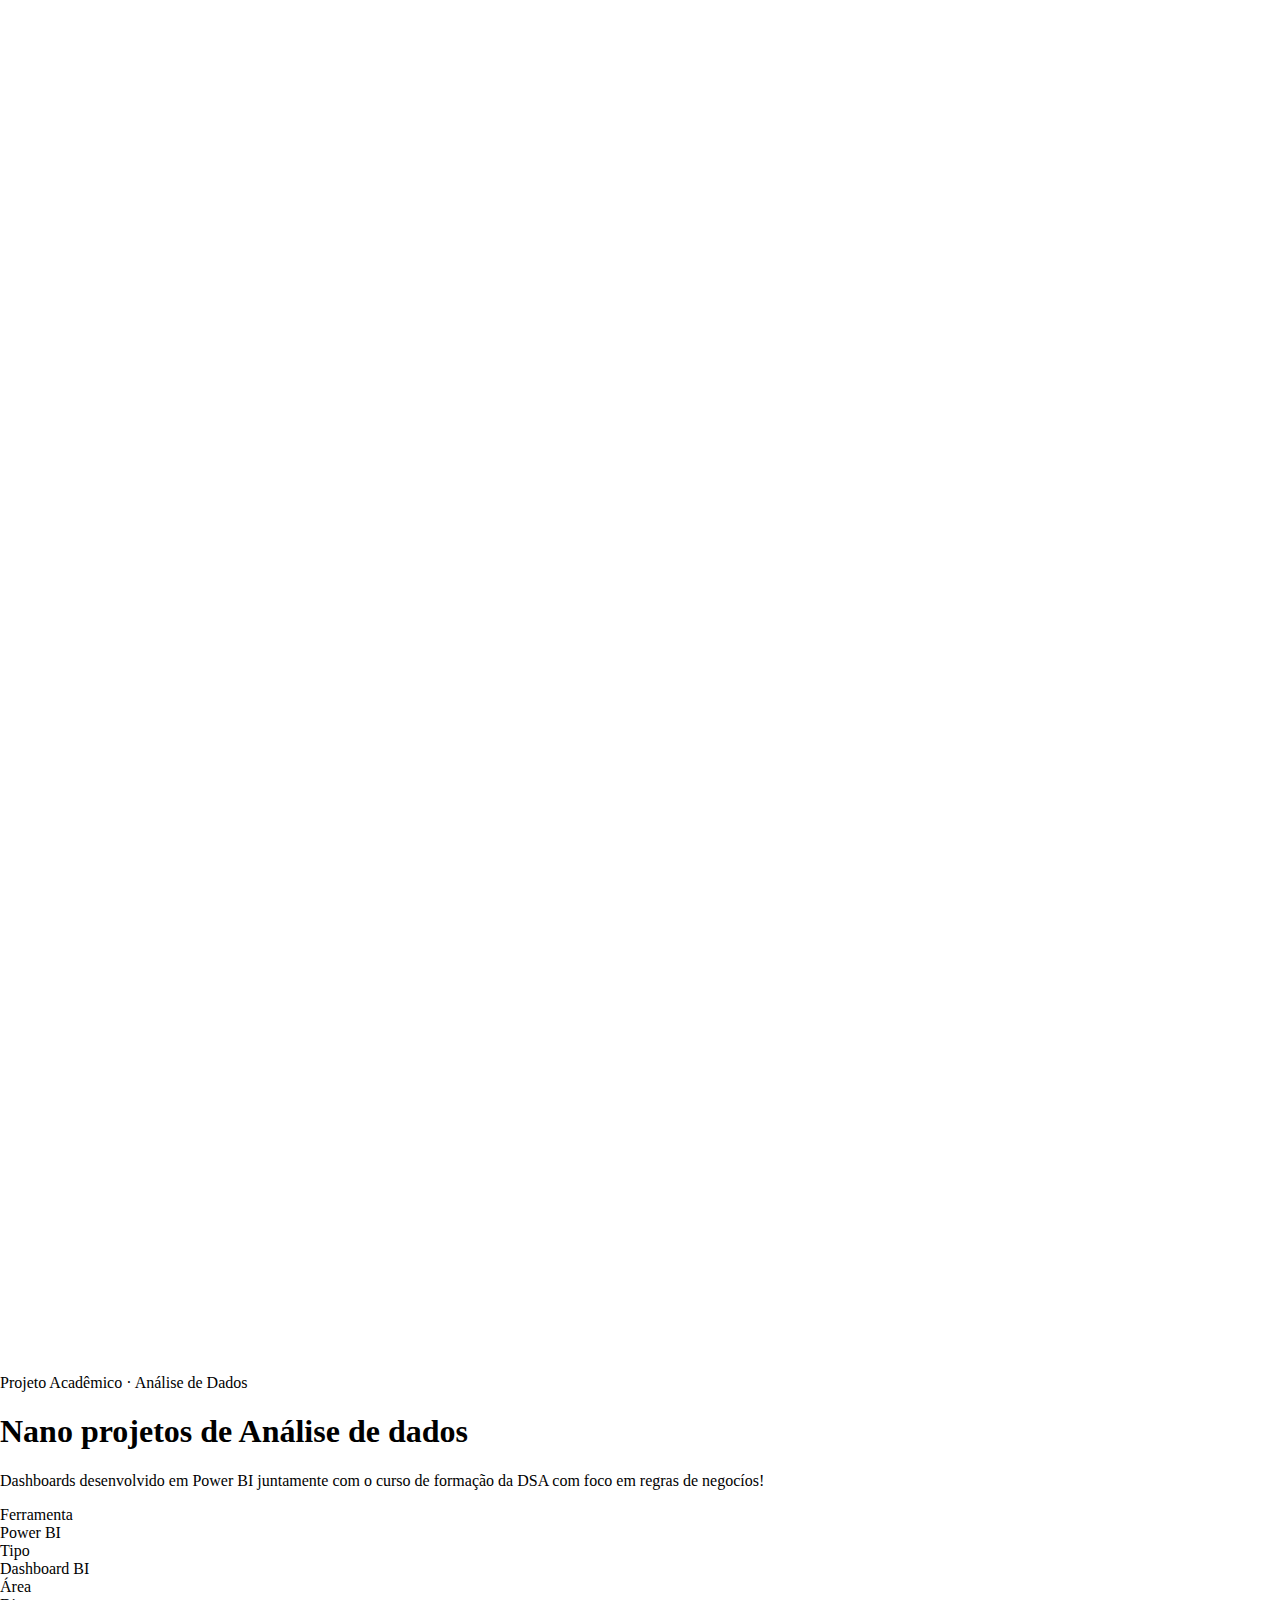
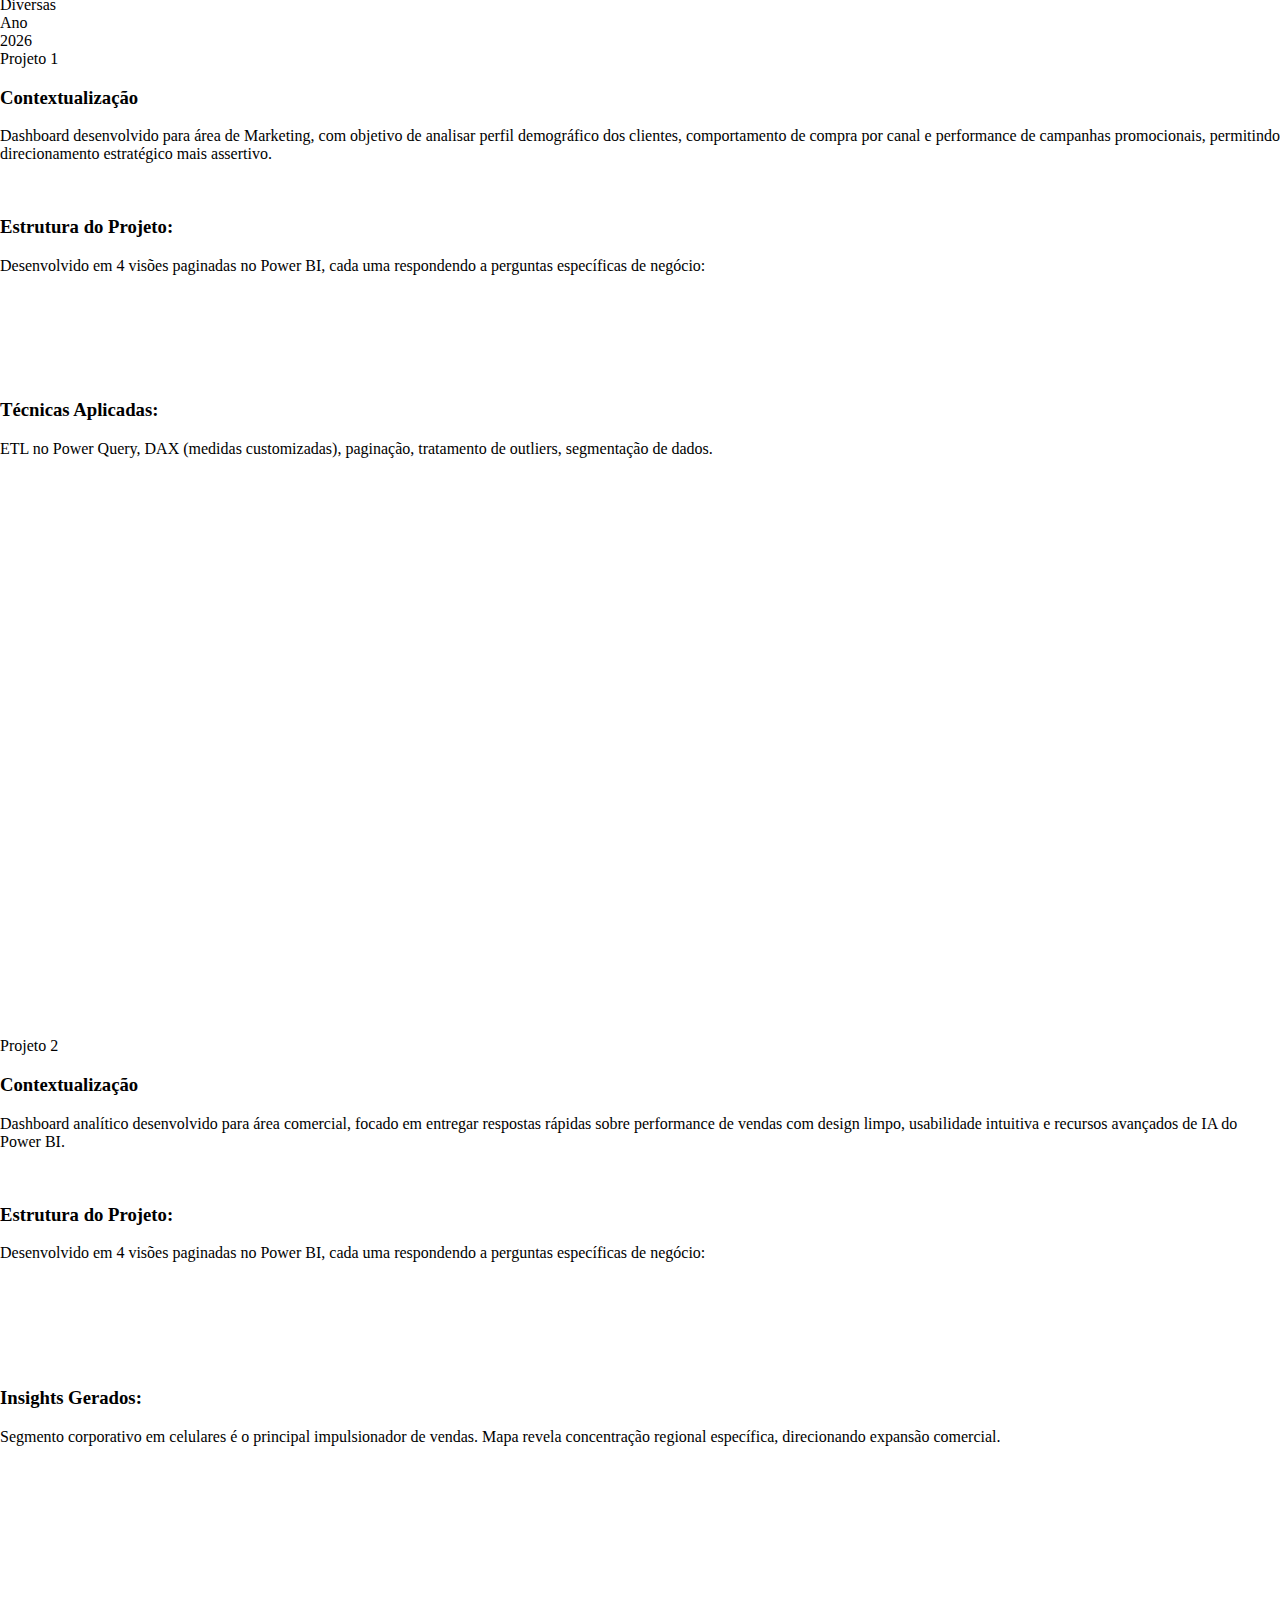
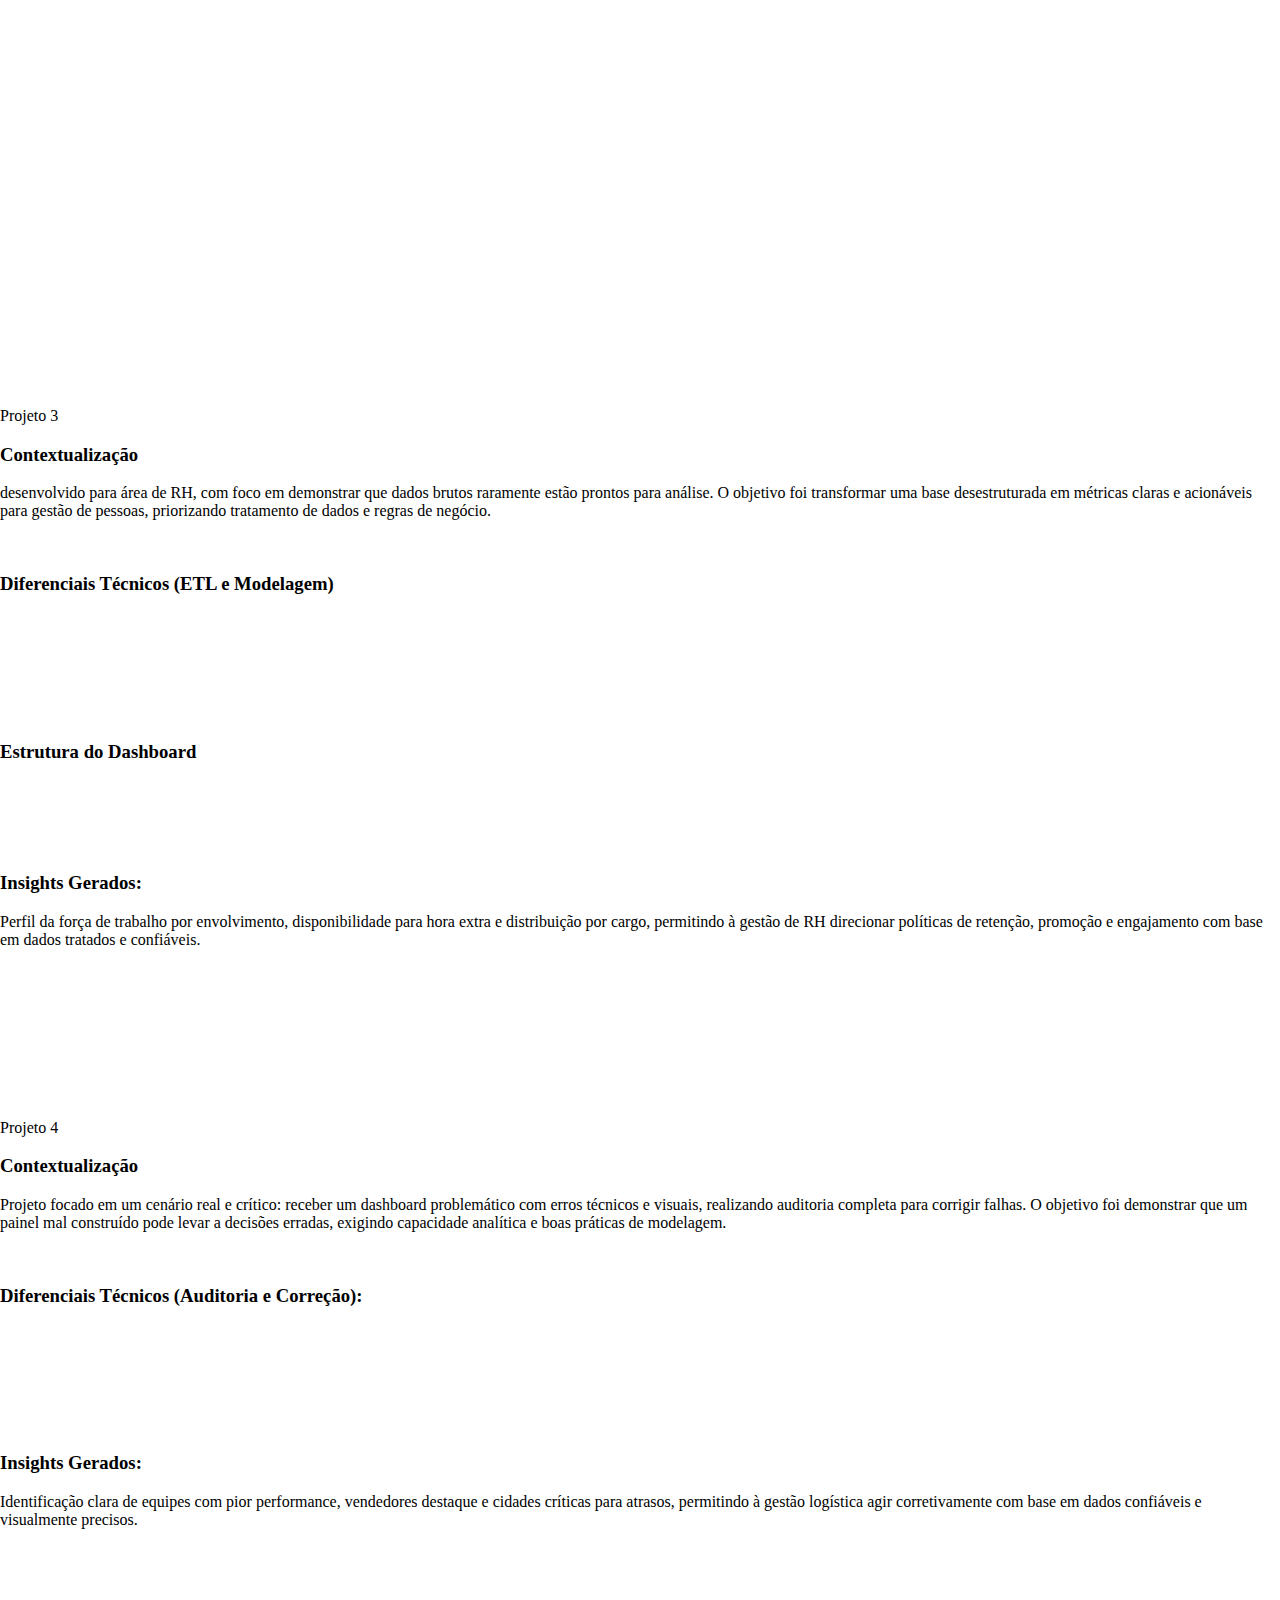
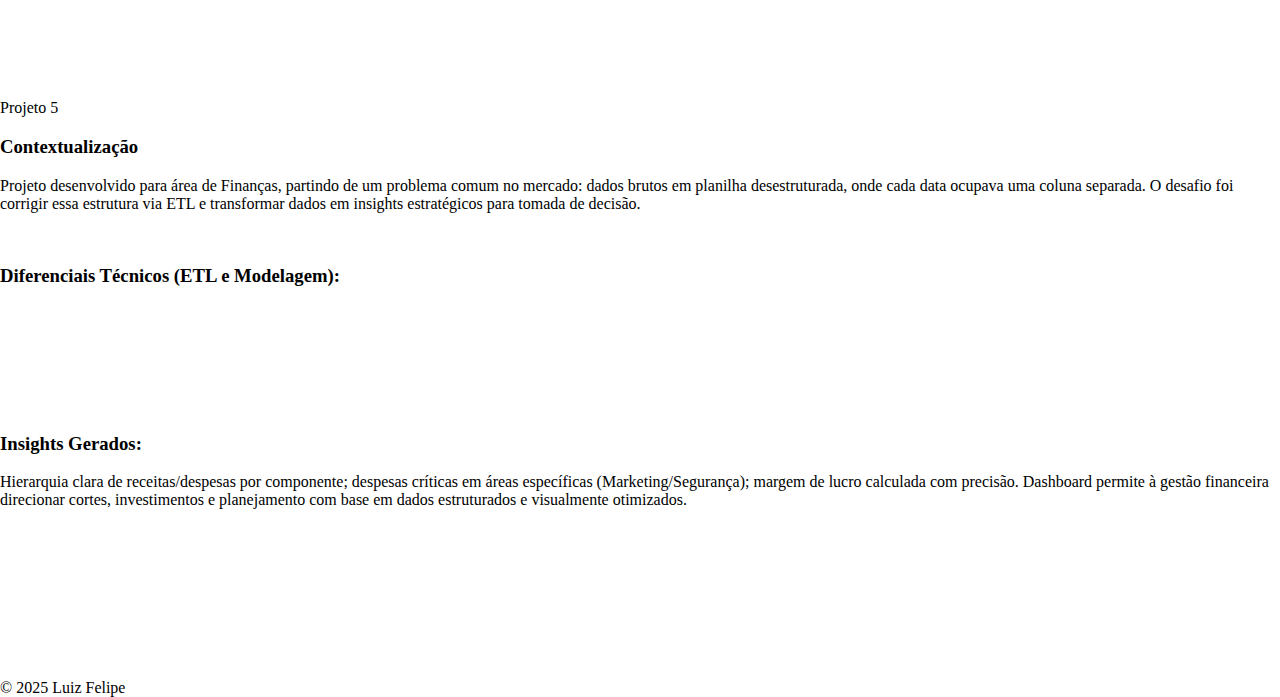
<file: projetos/ProjetosDSA.html>
<!DOCTYPE html>
<html lang="pt-BR">

<head>
  <meta charset="UTF-8" />
  <meta name="viewport" content="width=device-width, initial-scale=1.0" />
  <title>Projetos DSA | Luiz Felipe</title>
  <link rel="preconnect" href="https://fonts.googleapis.com">
  <link
    href="https://fonts.googleapis.com/css2?family=Syne:wght@400;600;700;800&family=DM+Sans:ital,wght@0,300;0,400;0,500;1,300&display=swap"
    rel="stylesheet">
  <link rel="stylesheet" href="../css/style.css">
</head>

<body>

  <!-- NAV -->
  <nav>
    <a class="nav-logo" href="../index.html"><span>LF</span></a>
    <ul class="nav-links">
      <li><a href="../index.html#sobre">Sobre</a></li>
      <li><a href="../index.html#projetos">Projetos</a></li>
      <li><a href="../index.html#contato">Contato</a></li>
    </ul>
  </nav>

  <!-- HERO -->
  <div class="projeto-hero">
    <div class="projeto-hero-bg"></div>
    <div class="projeto-hero-grid"></div>
    <div class="projeto-hero-content">
      <a href="../index.html#projetos" class="projeto-back">
        <svg viewBox="0 0 24 24" fill="none" stroke="currentColor" stroke-width="2">
          <line x1="19" y1="12" x2="5" y2="12" />
          <polyline points="12 19 5 12 12 5" />
        </svg>
        Voltar aos projetos
      </a>
      <div class="projeto-type">Projeto Acadêmico · Análise de Dados</div>
      <h1 class="hero-name">Nano projetos de Análise de dados</h1>
      <p class="projeto-subtitle">Dashboards desenvolvido em Power BI juntamente com o curso de formação da DSA com foco
        em regras de negocíos!</p>
      <div class="projeto-meta">
        <div class="projeto-meta-item">
          <div class="projeto-meta-label">Ferramenta</div>
          <div class="projeto-meta-value">Power BI</div>
        </div>
        <div class="projeto-meta-item">
          <div class="projeto-meta-label">Tipo</div>
          <div class="projeto-meta-value">Dashboard BI</div>
        </div>
        <div class="projeto-meta-item">
          <div class="projeto-meta-label">Área</div>
          <div class="projeto-meta-value">Diversas</div>
        </div>
        <div class="projeto-meta-item">
          <div class="projeto-meta-label">Ano</div>
          <div class="projeto-meta-value">2026</div>
        </div>
      </div>
    </div>
  </div>

  <div class="projeto-section">

    <div class="section-title">Projeto 1</div>
    <div class="projeto-layout"> <!-- NOVO CONTAINER -->

      <!-- CARD RESUMO -->
      <div class="highlight-card-projeto">
        <h3 class="dashboard-card-title">Contextualização</h3>
        <p class="project-desc">
          Dashboard desenvolvido para área de Marketing, com objetivo de analisar perfil demográfico dos clientes,
          comportamento de compra por canal e performance de campanhas promocionais, permitindo direcionamento
          estratégico mais assertivo.
        </p>
        <br>
        <h3 class="dashboard-card-title">Estrutura do Projeto:</h3>
        <p class="project-desc">Desenvolvido em 4 visões paginadas no Power BI, cada uma respondendo a perguntas
          específicas de negócio:</p>

        <ul class="project-desc-topicos">
          <li>Perfil Cliente</li>
          <li>Comportamento de Compra</li>
          <li>Campanhas</li>
          <li>Ponto de Venda</li>
        </ul>
        <br>
        <h3 class="dashboard-card-title">Técnicas Aplicadas:</h3>
        <p class="project-desc"> ETL no Power Query, DAX (medidas customizadas), paginação, tratamento de outliers,
          segmentação de dados.</p>
      </div>

      <!-- DASHBOARD -->
      <div class="embed-wrapper">
        
          <iframe title="Projeto-1" width="1140" height="541.25"
            src="https://app.powerbi.com/view?r=eyJrIjoiNWEzMmJkYmYtNDQxMC00YjQ3LWFhMDUtZGMyMmNjMTY0MTA0IiwidCI6ImNmNzJlMmJkLTdhMmItNDc4My1iZGViLTM5ZDU3YjA3Zjc2ZiIsImMiOjR9"
            frameborder="0" allowFullScreen="true">
          </iframe>
        </div>
        <br>
      </div>
    </div>
  </div>


  <div class="projeto-section">
    <div class="section-title">Projeto 2</div>
    <div class="projeto-layout"> <!-- NOVO CONTAINER -->

      <!-- CARD RESUMO -->
      <div class="highlight-card-projeto">
        <h3 class="dashboard-card-title">Contextualização</h3>
        <p class="project-desc">
          Dashboard analítico desenvolvido para área comercial, focado em entregar respostas rápidas sobre performance
          de vendas com design limpo, usabilidade intuitiva e recursos avançados de IA do Power BI.
        </p>
        <br>
        <h3 class="dashboard-card-title">Estrutura do Projeto:</h3>
        <p class="project-desc">Desenvolvido em 4 visões paginadas no Power BI, cada uma respondendo a perguntas
          específicas de negócio:</p>

        <ul class="project-desc-topicos">
          <li>Resumo com Narrativa Inteligente;note </li>
          <li>Principais Influenciadores;</li>
          <li>Faixas de Vendas (Ribbon Chart);</li>
          <li>Mapa de Performance.</li>
        </ul>
        <br>
        <h3 class="dashboard-card-title">Insights Gerados:</h3>
        <p class="project-desc"> Segmento corporativo em celulares é o principal impulsionador de vendas. Mapa revela
          concentração regional específica, direcionando expansão comercial.</p>
      </div>

      <!-- DASHBOARD -->
      <div class="embed-wrapper">
        
          <iframe title="Projeto-2" width="1140" height="541.25"
            src="https://app.powerbi.com/view?r=eyJrIjoiMzVkM2IyZDctNzQ1MC00YTczLTlmNmYtNmE5ZjJiMWZjMjUwIiwidCI6ImNmNzJlMmJkLTdhMmItNDc4My1iZGViLTM5ZDU3YjA3Zjc2ZiIsImMiOjR9"
            frameborder="0" allowFullScreen="true"></iframe>
        
        <br>
      </div>

    </div>
  </div>
  </div>

  <div class="projeto-section">
    <div class="section-title">Projeto 3</div>
    <div class="projeto-layout">

  <!-- CARD RESUMO -->
  <div class="highlight-card-projeto">
    <h3 class="dashboard-card-title">Contextualização</h3>
    <p class="project-desc">
      desenvolvido para área de RH, com foco em demonstrar que dados brutos raramente
      estão prontos para análise. O objetivo foi transformar uma base desestruturada em métricas
      claras e acionáveis para gestão de pessoas, priorizando tratamento de dados e regras de negócio.
    </p>
    <br>
    <h3 class="dashboard-card-title">Diferenciais Técnicos (ETL e Modelagem)</h3>
    <ul class="project-desc-topicos">
      <li>Limpeza no Power Query: Substituição de siglas ("S"/"N" → "Sim"/"Não") eliminando necessidade de legendas</li>
      <li>Engenharia de Atributos: Criação de colunas condicionais - índice numérico (1 a 4) convertido para categorias ("Ruim", "Baixo", "Médio", "Alto"); regra de promoção (≥5 anos desde última promoção = elegível)</li>
      <li>Tabela de Medidas Dedicada: Centralização de todas as métricas com DAX avançado (COUNTROWS, CALCULATE, DIVIDE para tratamento de erros)</li>
      <li>UX Aplicada: Formas geométricas com transparência para agrupar métricas; remoção de títulos redundantes; formatação nativa de percentuais</li>
    </ul>
    <br>
    <h3 class="dashboard-card-title">Estrutura do Dashboard</h3>
    <ul class="project-desc-topicos">
      <li>Métricas Estratégicas (Cartões)</li>
      <li>Visualizações Otimizadas</li>
      <li>Interatividade</li>
    </ul>
    <br>
    <h3 class="dashboard-card-title">Insights Gerados:</h3>
    <p class="project-desc">
      Perfil da força de trabalho por envolvimento, disponibilidade para hora extra e distribuição por cargo,
      permitindo à gestão de RH direcionar políticas de retenção, promoção e engajamento com base em dados
      tratados e confiáveis.
    </p>
  </div>

  <!-- DASHBOARD -->
  <div class="embed-wrapper">
    <iframe title="Projeto-3"
      src="https://app.powerbi.com/view?r=eyJrIjoiYmU3NTdiMWUtODJjYi00M2JlLTg0MjEtOWU1MjY1ZGNhYWZiIiwidCI6ImNmNzJlMmJkLTdhMmItNDc4My1iZGViLTM5ZDU3YjA3Zjc2ZiIsImMiOjR9"
      frameborder="0" allowFullScreen="true">
    </iframe>
  </div>

</div>
  </div>
  </div>

  <div class="projeto-section">
    <div class="section-title">Projeto 4</div>
<div class="projeto-layout">

  <!-- CARD RESUMO -->
  <div class="highlight-card-projeto">
    <h3 class="dashboard-card-title">Contextualização</h3>
    <p class="project-desc">
      Projeto focado em um cenário real e crítico: receber um dashboard problemático com
      erros técnicos e visuais, realizando auditoria completa para corrigir falhas.
      O objetivo foi demonstrar que um painel mal construído pode levar a decisões erradas,
      exigindo capacidade analítica e boas práticas de modelagem.
    </p>
    <br>
    <h3 class="dashboard-card-title">Diferenciais Técnicos (Auditoria e Correção):</h3>
    <ul class="project-desc-topicos">
      <li>Reconexão de Fontes: Restabelecimento da conexão entre dashboard "quebrado" e base de dados original</li>
      <li>Auditoria Visual: Identificação de gráficos com informações incoerentes (títulos que não correspondiam aos dados, agregações incorretas)</li>
      <li>DAX Estratégico: Criação de medidas centralizadas (ex: Total entregas via COUNTROWS) para facilitar manutenção; uso de CALCULATE com operador "OU" para classificar entregas "antecipadas" + "no prazo" como uma única métrica</li>
      <li>Classificação Visual: Medida rápida para converter valores numéricos em rating de 1 a 5 estrelas por vendedor</li>
    </ul>
    <br>
    <h3 class="dashboard-card-title">Insights Gerados:</h3>
    <p class="project-desc">
      Identificação clara de equipes com pior performance, vendedores destaque e cidades
      críticas para atrasos, permitindo à gestão logística agir corretivamente com base em
      dados confiáveis e visualmente precisos.
    </p>
  </div>

  <!-- DASHBOARD -->
  <div class="embed-wrapper">
    <iframe title="Projeto-4"
      src="https://app.powerbi.com/view?r=eyJrIjoiYWRhZDYyM2YtYWRmYy00MzAwLWFhYTItZGJlNjc5ODFhN2FkIiwidCI6ImNmNzJlMmJkLTdhMmItNDc4My1iZGViLTM5ZDU3YjA3Zjc2ZiIsImMiOjR9"
      frameborder="0" allowFullScreen="true">
    </iframe>
  </div>

</div>
  </div>


  <div class="projeto-section">
    <div class="section-title">Projeto 5</div>
<div class="projeto-layout">

  <!-- CARD RESUMO -->
  <div class="highlight-card-projeto">
    <h3 class="dashboard-card-title">Contextualização</h3>
    <p class="project-desc">
      Projeto desenvolvido para área de Finanças, partindo de um problema comum no mercado:
      dados brutos em planilha desestruturada, onde cada data ocupava uma coluna separada.
      O desafio foi corrigir essa estrutura via ETL e transformar dados em insights estratégicos
      para tomada de decisão.
    </p>
    <br>
    <h3 class="dashboard-card-title">Diferenciais Técnicos (ETL e Modelagem):</h3>
    <ul class="project-desc-topicos">
      <li>Unpivot com Linguagem M: Código personalizado no Power Query para transpor múltiplas colunas de data em duas colunas definitivas ("Data" e "Valor"), consolidando corretamente as variáveis do modelo</li>
      <li>Ajuste por Localidade: Conversão da coluna de data considerando configurações regionais, garantindo hierarquia automática (ano/trimestre/mês/dia) sem erros de idioma</li>
      <li>Tabela de Medidas Dedicada: Indicadores financeiros centralizados com DAX: CALCULATE para filtrar receitas/despesas, DIVIDE para margem de lucro com tratamento de erro</li>
      <li>UX Refinada: Remoção de títulos redundantes; rótulos numéricos em "milhares" (leitura exata); título do painel sobreposto para otimizar espaço</li>
    </ul>
    <br>
    <h3 class="dashboard-card-title">Insights Gerados:</h3>
    <p class="project-desc">Hierarquia clara de receitas/despesas por componente; despesas críticas em áreas
      específicas (Marketing/Segurança); margem de lucro calculada com precisão. Dashboard permite à gestão
      financeira direcionar cortes, investimentos e planejamento com base em dados estruturados e visualmente
      otimizados.
    </p>
  </div>

  <!-- DASHBOARD -->
  <div class="embed-wrapper">
    <iframe title="Projeto-5"
      src="https://app.powerbi.com/view?r=eyJrIjoiNjI4YmNlOGMtMTg1Zi00Njg3LWJkODEtNjZkY2MyY2U1M2YxIiwidCI6ImNmNzJlMmJkLTdhMmItNDc4My1iZGViLTM5ZDU3YjA3Zjc2ZiIsImMiOjR9"
      frameborder="0" allowFullScreen="true">
    </iframe>
  </div>

</div>
  </div>

  <!-- FOOTER -->
  <footer>
    <span>© 2025 Luiz Felipe</span>
    <a href="../index.html">← Voltar ao portfólio</a>
  </footer>

</body>

</html>
</file>
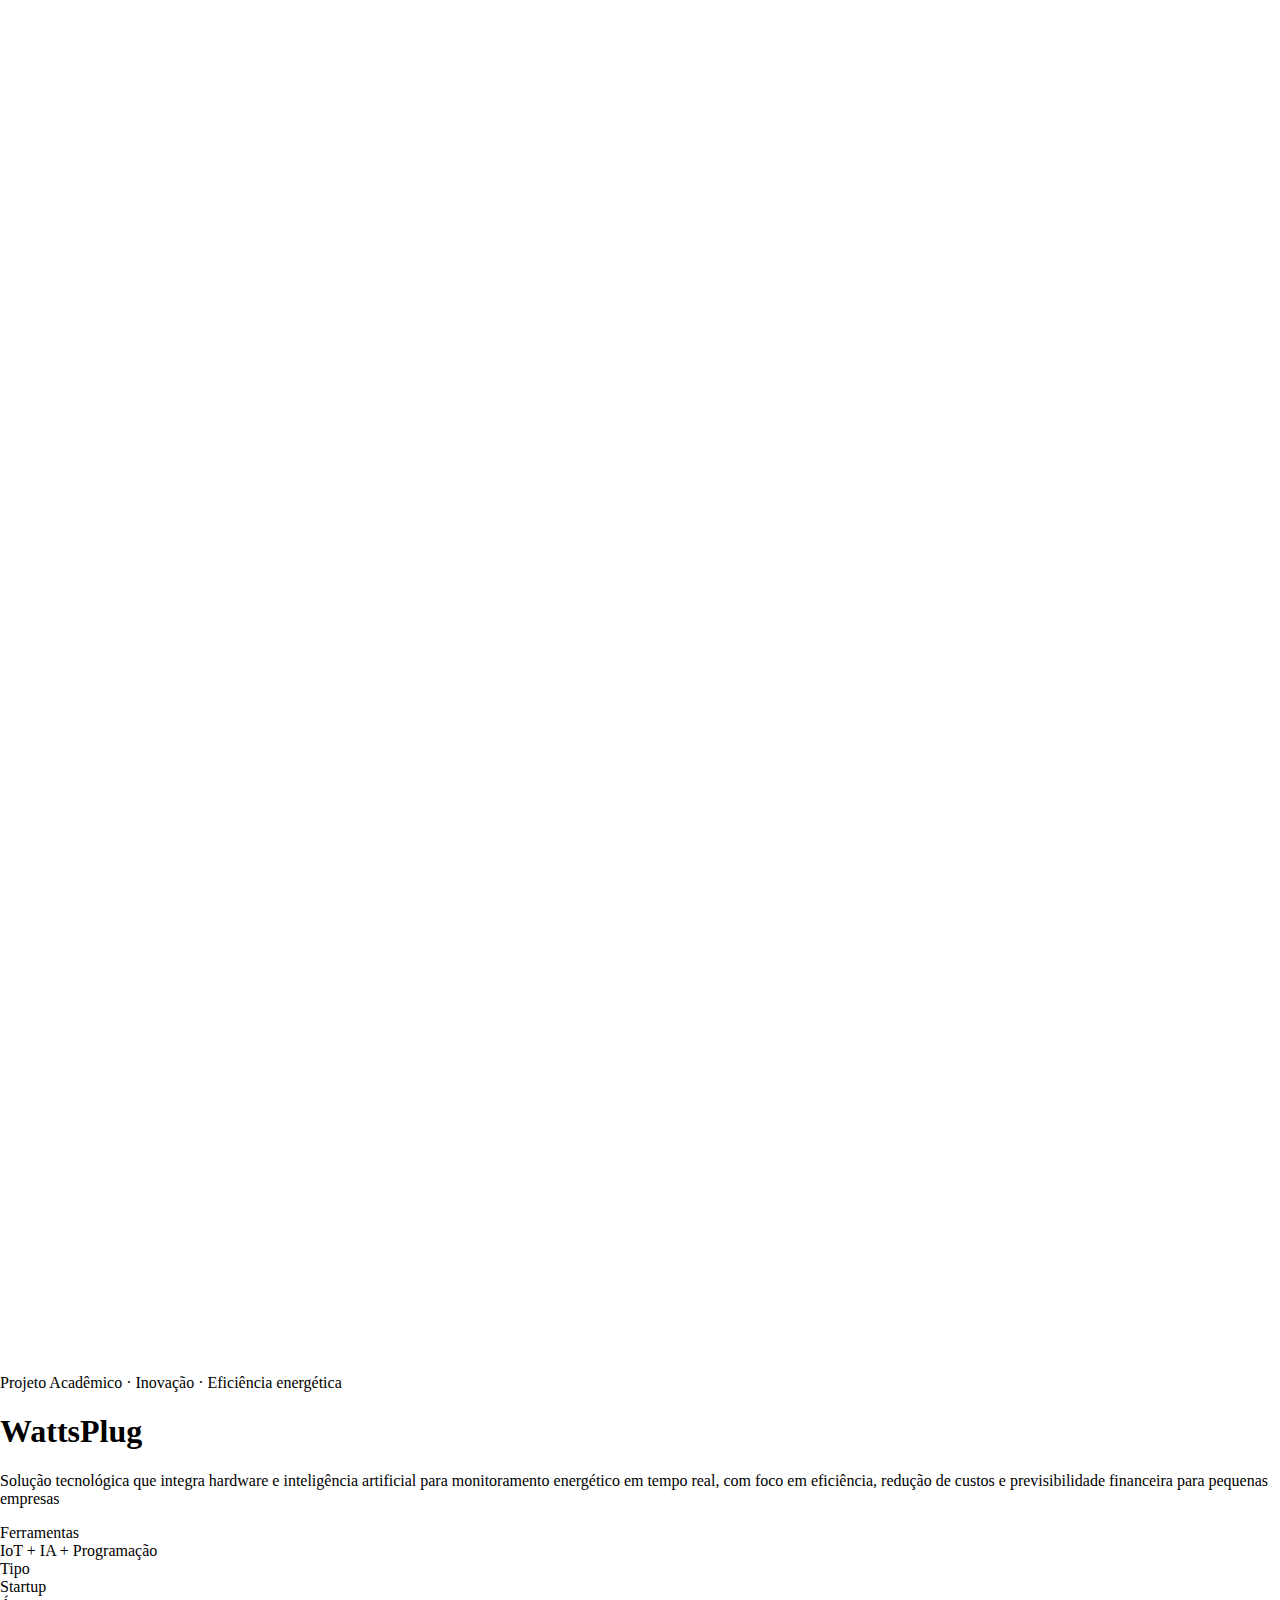
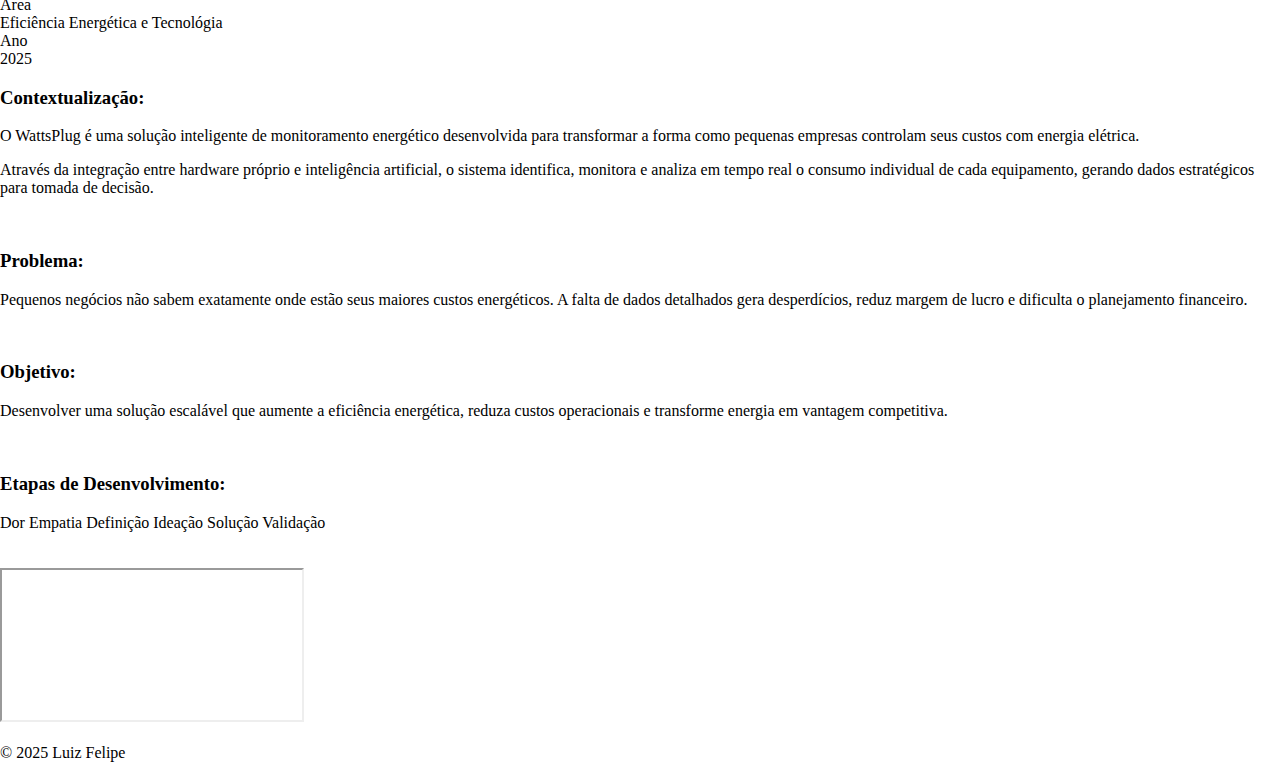
<file: projetos/WattsPlug.html>
<!DOCTYPE html>
<html lang="pt-BR">

<head>
  <meta charset="UTF-8" />
  <meta name="viewport" content="width=device-width, initial-scale=1.0" />
  <title>WattsPlug | Luiz Felipe</title>
  <link rel="preconnect" href="https://fonts.googleapis.com">
  <link
    href="https://fonts.googleapis.com/css2?family=Syne:wght@400;600;700;800&family=DM+Sans:ital,wght@0,300;0,400;0,500;1,300&display=swap"
    rel="stylesheet">
  <link rel="stylesheet" href="../css/style.css">
</head>

<body>

  <!-- NAV -->
  <nav>
    <a class="nav-logo" href="../index.html"><span>LF</span></a>
    <ul class="nav-links">
      <li><a href="../index.html#sobre">Sobre</a></li>
      <li><a href="../index.html#projetos">Projetos</a></li>
      <li><a href="../index.html#contato">Contato</a></li>
    </ul>
  </nav>

  <!-- HERO -->
  <div class="projeto-hero">
    <div class="projeto-hero-bg"></div>
    <div class="projeto-hero-grid"></div>
    <div class="projeto-hero-content">
      <a href="../index.html#projetos" class="projeto-back">
        <svg viewBox="0 0 24 24" fill="none" stroke="currentColor" stroke-width="2">
          <line x1="19" y1="12" x2="5" y2="12" />
          <polyline points="12 19 5 12 12 5" />
        </svg>
        Voltar aos projetos
      </a>
      <div class="projeto-type">Projeto Acadêmico · Inovação · Eficiência energética</div>
      <h1 class="hero-name">WattsPlug</h1>
      <p class="projeto-subtitle">Solução tecnológica que integra hardware e inteligência artificial
        para monitoramento energético em tempo real, com foco em eficiência, redução de custos e
        previsibilidade financeira para pequenas empresas
      </p>
      <div class="projeto-meta">
        <div class="projeto-meta-item">
          <div class="projeto-meta-label">Ferramentas</div>
          <div class="projeto-meta-value">IoT + IA + Programação</div>
        </div>
        <div class="projeto-meta-item">
          <div class="projeto-meta-label">Tipo</div>
          <div class="projeto-meta-value">Startup</div>
        </div>
        <div class="projeto-meta-item">
          <div class="projeto-meta-label">Área</div>
          <div class="projeto-meta-value">Eficiência Energética e Tecnológia</div>
        </div>
        <div class="projeto-meta-item">
          <div class="projeto-meta-label">Ano</div>
          <div class="projeto-meta-value">2025</div>
        </div>
      </div>

    </div>

  </div>

  <div class="projeto-section">

    <!-- <div class="section-title">WattsPlug</div> -->

    <div class="projeto-layout"> <!-- NOVO CONTAINER -->

      <!-- CARD RESUMO -->
      <div class="highlight-card-projeto-slide">
        <h3 class="dashboard-card-title">Contextualização:</h3>
        <p class="project-desc">
          O WattsPlug é uma solução inteligente de monitoramento energético desenvolvida para
          transformar a forma como pequenas empresas controlam seus custos com energia elétrica.
        </p>
        <p class="project-desc">
          Através da integração entre hardware próprio e inteligência artificial, o sistema identifica,
          monitora e analiza em tempo real o consumo individual de cada equipamento, gerando dados estratégicos para
          tomada de decisão.
        </p>
        <br>
        <h3 class="dashboard-card-title">Problema:</h3>
        <p class="project-desc">Pequenos negócios não sabem exatamente onde estão seus maiores custos energéticos.
          A falta de dados detalhados gera desperdícios, reduz margem de lucro e dificulta
          o planejamento financeiro.</p>
        <br>
        <h3 class="dashboard-card-title">Objetivo:</h3>
        <p class="project-desc">Desenvolver uma solução escalável que aumente a eficiência energética,
          reduza custos operacionais e transforme energia em vantagem competitiva.</p>
        <br>
        <h3 class="dashboard-card-title">Etapas de Desenvolvimento:</h3>
        <div class="projeto-tags">
          <span class="tag">Dor</span>
          <span class="tag">Empatia</span>
          <span class="tag">Definição</span>
          <span class="tag">Ideação</span>
          <span class="tag">Solução</span>
          <span class="tag">Validação</span>
        </div>
        <br>
        <a href="https://drive.google.com/file/d/1mXX8mkG9JCB2pVWXanv8fmyyuqGt0zCe/view?usp=sharing" target="_blank"
          class="btn-primary"> Relatório Técnico <svg width="14" height="14" viewBox="0 0 24 24" fill="none"
            stroke="currentColor" stroke-width="2">
            <line x1="7" y1="17" x2="17" y2="7" />
            <polyline points="7 7 17 7 17 17" />
          </svg>
        </a>

      </div>

      <!-- DASHBOARD -->
      <div class="embed-wrapper-canva">
        <div class="canva-wrapper">
          <iframe loading="lazy" src="https://www.canva.com/design/DAG6rzqggow/shwOWYHuWr337Pth9DfTKQ/view?embed"
            allowfullscreen="allowfullscreen" allow="fullscreen"></iframe>
        </div>
        <br>
      </div>



    </div>

  </div>






  <!-- FOOTER -->
  <footer>
    <span>© 2025 Luiz Felipe</span>
    <a href="../index.html">← Voltar ao portfólio</a>
  </footer>

</body>

</html>
</file>
<file: css/style.css>
.bg-navbar {
  background-color: #36373E;
}

.i {
  right: 100px;
}

#navbar-collapse {
  display: flex !important;
  justify-content: center !important;
}

.icon {
  cursor: pointer;
}

h6 {
  display: inline-block;
  /* padding-bottom: 0.625rem; */
  color: white;
}

.bordalf {
  border: 2px solid #3cc9b1;
}

ul,a{
  list-style-type: none; 
  padding: 0; 
  margin: 0; 
  color: white;
  text-decoration: none;
}

.bg-footer {
  background-color: #212121;
  padding-top: 20px;
  padding-bottom: 20px;
  animation: opacity 1s linear;
}

.centralizar {
  margin: 10%;
  display: flex;
  align-items: center;
  justify-content: space-evenly;
}

figcaption {
  color: #000000;
  font: italic smaller sans-serif;
  padding: 2px;
  text-align: center;
}


.boxperfil {
  align-items: center;
  width: 100%;
  height: 100vh;
  display: flex;
  justify-content: center;
  background-color: #212121;
}


.gallery1sem-container {
  display: flex;
  justify-content: center;
}

.gallery1sem {
  --s: 150px; /* control the size of the images*/
  display: grid;
  gap: 5px;
  position: relative;
}

.gallery1sem input {
  position: absolute;
  z-index: 1;
  border-radius: 50%;
  inset: calc(50% - var(--s)/3);
  cursor: pointer;
  --g: linear-gradient(#fff 0 0) no-repeat;
  background: var(--g) 50%/60% 3px,var(--g) 50%/3px 60%,#222;
  transition: 1.5s;
  -webkit-appearance: none;
  -moz-appearance: none;
  appearance: none;
}

.gallery1sem > img {
  width: var(--s);
  aspect-ratio: 1;
  grid-area: 1/1;
  border-radius: 50%;
  object-fit: cover;
  transform: scale(.5);
  transition: 1s calc((var(--i) - 1)*.1s);
}

.gallery1sem > img:nth-of-type(1) {--i:1;}
.gallery1sem > img:nth-of-type(2) {--i:2;}
.gallery1sem > img:nth-of-type(3) {--i:3;}
.gallery1sem > img:nth-of-type(4) {--i:4;}
.gallery1sem > img:nth-of-type(5) {--i:5;}
.gallery1sem > img:nth-of-type(6) {--i:6;}
.gallery1sem > img:nth-of-type(7) {--i:7;}
.gallery1sem > img:nth-of-type(8) {--i:8;}
.gallery1sem > img:nth-of-type(9) {--i:9;}

.gallery1sem > input:checked ~ img {
  transform: rotate(calc(var(--i)* 360deg/8)) translate(calc(1.5*var(--s))) rotate(calc(var(--i)*-360deg/8));
}

.gallery1sem > input:checked {
  transform: rotate(135deg)
}


.ajust_imglf {
  width: 100%; /* Garante que a imagem preencha a largura do contêiner */
  height: auto; /* Permite que a altura seja ajustada automaticamente de acordo com a largura */
  object-fit: cover; /* Ajusta a imagem para cobrir o contêiner sem distorcer */
}



.button_footer {
  font-size: 18px;
  color: #e1e1e1;
  padding: 0; 
  cursor: pointer;
  position: relative;
  border: none;
  background: none;
  text-transform: uppercase;
  transition-timing-function: cubic-bezier(0.25, 0.8, 0.25, 1);
  transition-duration: 400ms;
  transition-property: color;
}

.button_footer:focus,
.button_footer:hover {
  color: #fff;
}

.button_footer:focus:after,
.button_footer:hover:after {
  width: 100%;
  left: 0%;
}

.button_footer:after {
  content: "";
  pointer-events: none;
  bottom: 0px;
  left: 50%;
  position: absolute;
  width: 0%;
  height: 2px;
  background-color: #38d8bd;
  transition-timing-function: cubic-bezier(0.25, 0.8, 0.25, 1);
  transition-duration: 400ms;
  transition-property: width, left;
}




body {
  margin: 0;
  min-height: 100vh;
  display: grid;
  place-content: center;
  
}

.box1 {
  width: 100%;
  height: 100vh;
  display: flex;
  align-items: center;
  justify-content: center;
  background-color: #38d8bd;
}

.box2 {
  width: 100%;
  height: 100vh;
  display: flex;
  align-items: center;
  justify-content: center;
  background-color: #c7298b;
  
}

.box3 {
  width: 100%;
  height: 40vh;
  /* display: flex; */
  align-items: center;
  justify-content: center;
  /* Substitua a propriedade background-color pela propriedade background com o degradê */
  background: linear-gradient(to bottom, rgba(255, 255, 255, 1) 80%, rgba(255, 255, 255, 0));
  padding-top: 5px;
}


.borderlf {
  border-bottom: 2px solid #38d8bd; /* Cor da borda é #128C7E */
}


.box4 {
  background-image: url(../img/background/bgquadriculado2.jpg);
  justify-content: center;
  background-attachment: fixed;
  background-size: 1100px;
 
}  

.box5 {
  width: 100%;
  /* display: flex; */
  align-items: center;
  justify-content: center;
  background-color: #F8F9FA;
}  


.box6 {
  width: 100%;
  height: 30vh;
  display: flex;
  align-items: center;
  justify-content: center;
  background-color: white;

}



/* Estilos para telas menores que 575px */
@media (max-width: 575px) {
  .displaylf-1 {
      display: none;
  }

  .displaylf-4 {
      display: block;
  }
}

/* Estilos para telas maiores ou iguais a 576px */
@media (min-width: 576px) {
  .displaylf-1 {
      display: block;
  }

  .displaylf-4 {
      display: none;
  }
}





@font-face {
  font-family: Ubuntu;
  src: url(../fontes/Ubuntu.ttf);
    
}

@font-face {
  font-family: JosefinSans;
  src: url(../fontes/JosefinSans.ttf);
}

.displaylf-1,
.displaylf-2,
.displaylf-3,
.displaylf-4,
.displaylf-5,
.displaylf-6 {
  font-family: Ubuntu;
  color:#212121;
}

.displaylf-1 {
  font-size: 5rem; /* Tamanho da fonte para .displaylf-1 */
  
}

.displaylf-2 {
  font-size: 4.5rem; /* Tamanho da fonte para .displaylf-2 */
 
}

.displaylf-3 {
  font-size: 4rem; /* Tamanho da fonte para .displaylf-3 */

}

.displaylf-4 {
  font-size: 3.5rem; /* Tamanho da fonte para .displaylf-4 */
  color:#212121;
}

.displaylf-5 {
  font-size: 3rem; /* Tamanho da fonte para .displaylf-5 */
}

.displaylf-6 {
  font-size: 2.5rem; /* Tamanho da fonte para .displaylf-6 */
}




.imgpb {
  filter: grayscale(200%);
  opacity: 70%;
}

.bg-blacklf {
  background-color: #212121;
}

.Btn {
  width: 45px;
  height: 45px;
  background: linear-gradient(#0a0a0a, #4e4e4e);
  display: flex;
  align-items: center;
  justify-content: center;
  border-radius: 50%;
  cursor: pointer;
  position: relative;
  border: none;
}

.arrow path {
  fill: white;
}

.text {
  font-size: 0.7em;
  width: 100px;
  position: absolute;
  color: rgb(0, 0, 0);
  display: flex;
  align-items: center;
  justify-content: center;
  bottom: -35px;
  opacity: 0;
  transition-duration: .7s;
}

.Btn:hover .text {
  opacity: 1;
  transition-duration: .7s;
}

.Btn:hover .arrow {
  animation: slide-in-bottom .7s cubic-bezier(0.250, 0.460, 0.450, 0.940) both;
}

@keyframes slide-in-bottom {
  0% {
    transform: translateY(-10px);
    opacity: 0;
  }

  100% {
    transform: translateY(0);
    opacity: 1;
  }
}

.container1semlf {
  display: flex;
  justify-content: space-evenly;
}

*::selection{
  color: #000000;
  background-color: #4fdac5;
}

.bg-azullf {
  background-color: #4fdac5;
}


.fotolf {

  border-bottom: 4px solid #4fdac5;
  border-radius: 10px;
  size: 800px;
}

.alignlf {
  justify-content: center;
  align-items: center;
  display: flex;
}

.alignlf2 {
  justify-content: space-evenly;
  /* align-items: center; */
  display: flex;
}

.alignlf3 {
  justify-content:space-around;
  align-items: center;
  display: flex;
}



.downloadlf-bt {
  position: relative;
  border-width: 0;
  color: white;
  font-size: 15px;
  font-weight: 600;
  border-radius: 4px;
  z-index: 1;
}

.downloadlf-bt .docs {
  display: flex;
  align-items: center;
  justify-content: space-between;
  gap: 10px;
  min-height: 50px;
  padding: 0 10px;
  border-radius: 4px;
  z-index: 1;
  background-color: #242a35;
  border: solid 1px #4fdac5;
  transition: all .5s cubic-bezier(0.77, 0, 0.175, 1);
}

.formlf {
  --input-focus: #2d8cf0;
  --font-color: #323232;
  --font-color-sub: #666;
  --bg-color: #fff;
  --main-color: #323232;
  padding: 20px;
  background: lightgrey;
  display: flex;
  flex-direction: column;
  align-items: flex-start;
  justify-content: center;
  gap: 20px;
  border-radius: 5px;
  border: 2px solid var(--main-color);
  box-shadow: 4px 4px var(--main-color);
  width: 300px;
  margin: 30px;
  text-align: center;

}

.titlelf {
  color: var(--font-color);
  font-weight: 900;
  font-size: 20px;
  margin-bottom: 25px;
}

.titlelf span {
  color: var(--font-color-sub);
  font-weight: 600;
  font-size: 17px;
}

.input {
  width: 250px;
  height: 40px;
  border-radius: 5px;
  border: 2px solid var(--main-color);
  background-color: var(--bg-color);
  box-shadow: 4px 4px var(--main-color);
  font-size: 15px;
  font-weight: 600;
  color: var(--font-color);
  padding: 5px 10px;
  outline: none;
}

.input::placeholder {
  color: var(--font-color-sub);
  opacity: 0.8;
}

.input:focus {
  border: 2px solid var(--input-focus);
}

.login-with {
  display: flex;
  gap: 20px;
}

.button-log {
  cursor: pointer;
  width: 40px;
  height: 40px;
  border-radius: 100%;
  border: 2px solid var(--main-color);
  background-color: var(--bg-color);
  box-shadow: 4px 4px var(--main-color);
  color: var(--font-color);
  font-size: 25px;
  display: flex;
  justify-content: center;
  align-items: center;
}

.icon {
  width: 24px;
  height: 24px;
  fill: var(--main-color);
}

.button-log:active,
.button-confirm:active {
  box-shadow: 0px 0px var(--main-color);
  transform: translate(3px, 3px);
}

.button-confirm {
  margin: 0px 0px 20px;
  /* width: 120px; */
  height: 40px;
  border-radius: 5px;
  border: 2px solid var(--main-color);
  background-color: var(--bg-color);
  box-shadow: 4px 4px var(--main-color);
  font-size: 17px;
  font-weight: 600;
  color: var(--font-color);
  cursor: pointer;
}



.downloadlf {
  position: absolute;
  inset: 0;
  display: flex;
  align-items: center;
  justify-content: center;
  max-width: 80%;
  margin: 0 auto;
  z-index: -1;
  border-radius: 4px;
  transform: translateY(0%);
  background-color: #4fdac5;
  border: solid 1px #01e0572d;
  transition: all .5s cubic-bezier(0.77, 0, 0.175, 1);
}

.downloadlf-bt:hover .downloadlf {
  transform: translateY(98%)
}

.downloadlf svg polyline,
.downloadlf svg line {
  animation: docs 1s infinite;
}

@keyframes docs {
  0% {
    transform: translateY(0%);
  }

  50% {
    transform: translateY(-15%);
  }

  100% {
    transform: translateY(0%);
  }
}

@media screen and (max-width: 767px) {
  #oculto {
    display: none;
  }
}

.containerlf {
  /* display: flex; */
  /* gap: 4px; */
  width: 80%;
  /* flex-wrap: wrap; */
  /* padding: 15px; */
}

.flex-item {
  background-color: #f4bd50;
  font-size: 24px;
  display: flex;
  height: 60px;
  align-items: center;
  justify-content: center;
  flex-grow: 3;
  flex-basis: 100px;


}

figcaption {
  color: rgb(255, 255, 255);
}



.card {
  width: fit-content;
  height: fit-content;

  display: flex;
  align-items: center;
  justify-content: center;
  padding: 25px 25px;
  gap: 20px;
  box-shadow: 0px 0px 20px rgba(0, 0, 0, 0.055);
}

/* for all social containers*/
.socialContainer {
  width: 52px;
  height: 52px;
  border-radius: 50%;
  background-color: white;
  display: flex;
  align-items: center;
  justify-content: center;
  overflow: hidden;
  transition-duration: .3s;
}



/* Github */
.container1:hover {
  background-color: #464545;
  transition-duration: .3s;
}

/* Linkedin */
.container2:hover {
  background-color: #0072b1;
  transition-duration: .3s;
}

/* Instagram */
.container3:hover {
  background-color: #d62976;
  transition-duration: .3s;
}

/* Whatsapp */
.container4:hover {
  background-color: #128C7E;
  transition-duration: .3s;
}

/* Adicionado a modificação para o ícone da rede social */
.socialContainer:hover .socialSvg path {
  fill: #fff;
  /* Cor branca ao passar o mouse */
}

.socialContainer:active {
  transform: scale(1.9);
  transition-duration: .3s;
  
}

.socialSvg {
  width: 17px;
}

.socialSvg path {
  fill: rgb(0, 0, 0);
}

.socialSvg path:hover {
  fill: rgb(255, 255, 255);
}

.socialContainer:hover .socialSvg {
  animation: slide-in-top 0.3s both;
}


@keyframes slide-in-top {
  0% {
    transform: translateY(-50px);
    opacity: 0;
  }

  100% {
    transform: translateY(0);
    opacity: 1;
  }
}



.fotolf {
  width: 350px;
  /* Tamanho padrão da imagem */
}

@media screen and (max-width: 1360px) and (min-width: 771px) {
  .fotolf {
    width: 230px;
    /* Tamanho da imagem quando a largura da tela está entre 1360px e 771px */
  }
}

@media screen and (max-width: 770px) {
  .fotolf {
    width: 150px;
    /* Tamanho da imagem quando a largura da tela é 770 pixels ou menos */
  }
}


.socialbuttons {
  display: flex;
  justify-content: space-evenly;


}



.content {
  display: flex;
  flex-direction: column;
  align-items: flex-start;
  gap: 20px;
  color: #e8e8e8;
  transition: all 0.5s cubic-bezier(0.23, 1, 0.320, 1);
}

.content .heading {
  font-weight: 700;
  font-size: 32px;
}

.content .para {
  line-height: 1.5;
}

.content .botao {
  color: #e8e8e8;
  text-decoration: none;
  padding: 10px;
  font-weight: 600;
  border: none;
  cursor: pointer;
  background: linear-gradient(-45deg, #4fdac5 0%, #34B39F 100%);
  border-radius: 5px;
  box-shadow: 0 5px 10px rgba(0, 0, 0, 0.2);
  position: absolute;
  bottom: 40px;
}

.cardsemestre {
  position: relative;
  /* display: flex; */
  align-items: center;
  justify-content: center;
  width: 320px; /* Largura padrão */
  height: 470px;
  box-shadow: 0 10px 20px rgba(0, 0, 0, 0.2);
  padding: 32px;
  overflow: hidden;
  border-radius: 10px;
  transition: all 0.5s cubic-bezier(0.23, 1, 0.320, 1);
  margin-bottom: 20px;
}

/* Estilos para telas menores que 575px */
@media (max-width: 575px) {
  .cardsemestre {
      width: 400px; /* Largura ajustada para telas menores */
  }
}


.cardsemestre::before {
  content: "";
  position: absolute;
  left: 0;
  bottom: 0;
  width: 100%;
  height: 5px;
  background: linear-gradient(-45deg, #4fdac5 0%, #34B39F 100%);
  z-index: -1;
  transition: all 0.5s cubic-bezier(0.23, 1, 0.320, 1);
}

.cardsemestre:hover::before {
  height: 100%;
}

.cardsemestre:hover {
  box-shadow: none;
}

.cardsemestre:hover .botao {
  color: #212121;
  background: #e8e8e8;
}

.content .botao:hover {
  outline: 2px solid #e8e8e8;
  background: transparent;
  color: #e8e8e8;
}

.content .botao:active {
  box-shadow: none;
}
</file>
